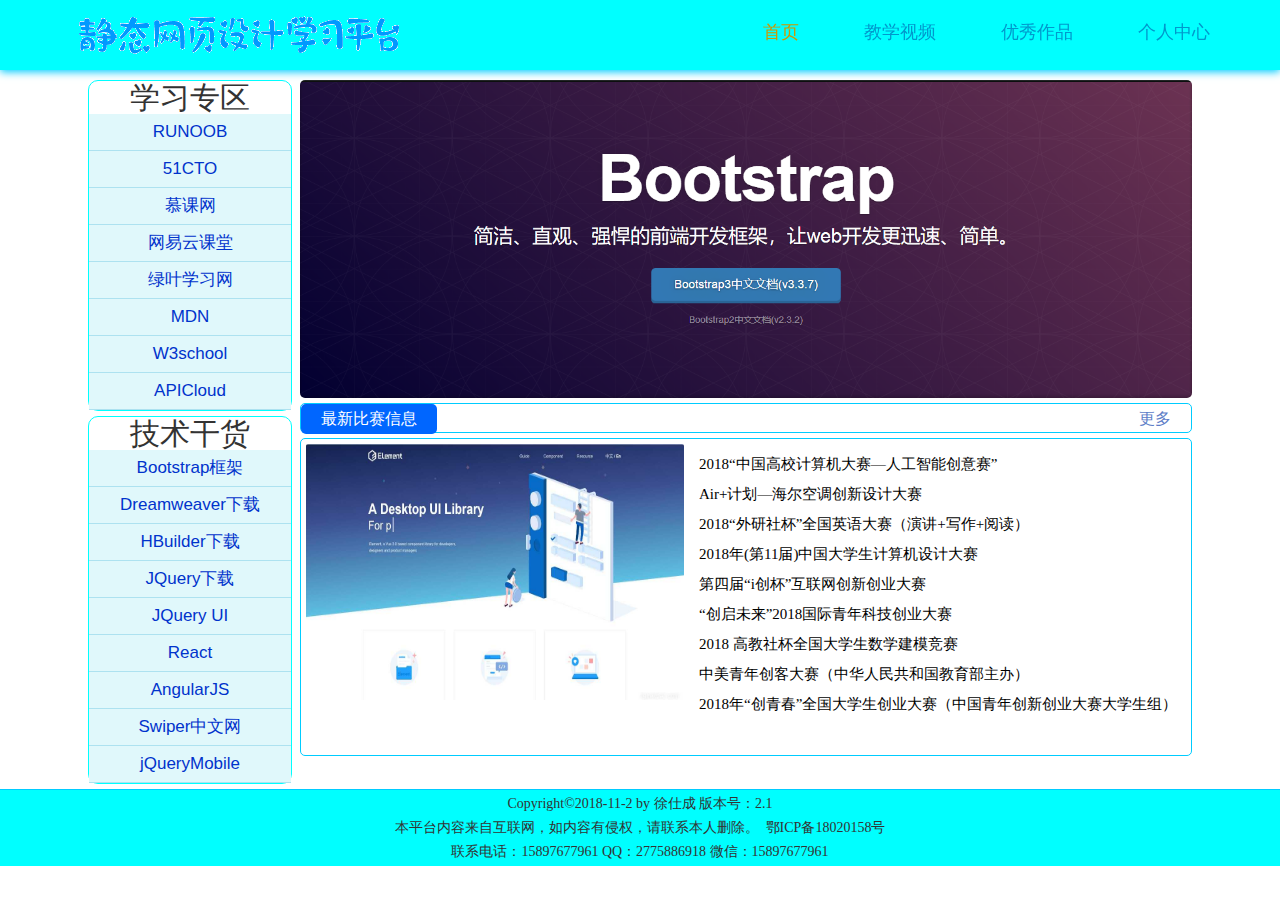
<file: index.html>
<!DOCTYPE html>
<html lang="zh">
<head>
	<meta charset="UTF-8" />
	<meta name="viewport" content="width=device-width, initial-scale=1.0" />
	<meta http-equiv="X-UA-Compatible" content="ie=edge" />
	<link rel="stylesheet" href="css/animate.css" />
	<link rel="stylesheet" href="bootstrap-lib/css/bootstrap.min.css"/>
	<link rel="stylesheet" href="css/index.css"/>
	<link rel="stylesheet" href="css/head_foot.css" />
	<link rel="stylesheet" href="css/leftside.css" />
	<link rel="stylesheet" href="css/reset.css" />
	<script src="js/jquery-3.3.1.min.js" charset="utf-8"></script>
	<script src="bootstrap-lib/js/bootstrap.min.js" charset="utf-8"></script>
	<!--注意！注意！要将jquery-3.3.1.min.js的文件放在bootstrap.min.js文件前面引用！-->
	<script src="js/jquery.singlePageNav.min.js" charset="utf-8"></script>
	<script src="js/wow.min.js" charset="utf-8"></script>
	<script>
	  $(function() {
		//处理小按钮的关闭
		$('.navbar-collapse a').click(function() {
		  $('.navbar-collapse').collapse('hide');
	    });
		new WOW().init();
	  });
	</script>
	<title>静态网页设计学习平台首页</title>
</head>
<body>
  <!--
      作者：徐仕成
      时间：2018-07-24
      描述：start 头部导航栏
      时间：2018-11-2
      描述：更换平台的logo——第46行
  -->
	<nav class="navbar navbar-default navbar-fixed-top " id="header">
	  <div class="container"> 
		<div class="navbar-header">
		  <button type="button" class="navbar-toggle" data-toggle="collapse"
		          data-target="#example-navbar-collapse">
		    <span class="icon-bar"></span>
		    <span class="icon-bar"></span>
		    <span class="icon-bar"></span>
		  </button>
		  <img src="img/logo5t.png" title="静态网页设计学习平台" class="img-responsive"/>
		</div>
		<div class="collapse navbar-collapse" id="example-navbar-collapse">
		  <ul class="nav navbar-nav navbar-right" >
			<li><a href="index.html" target="_parent" class="active" >首页</a></li>
			<li><a href="teach.html" target="_parent">教学视频</a></li>
			<li><a href="works.html" target="_parent">优秀作品</a></li>
			<li><a href="mycenter.html" target="_parent" >个人中心</a></li>
	      </ul>
		</div>
	  </div>
	</nav>
  <!--
       作者：徐仕成
       时间：2018-07-24
       描述：end 头部导航栏
  -->
  
  <!--
       作者：徐仕成
       时间：2018-07-24
       描述：start 主体部分
  -->
  <section id="main">
    <div class="container">
      <div class="row" >
    	<div class="col-md-2">
	    <div class="leftside_top">
				<h2>学习专区</h2>
				<ul>
				  <li><a href="http://www.runoob.com/ " target="_blank" title="RUNOOB">RUNOOB</a></li>
				  <li><a href="http://edu.51cto.com/" target="_blank" title="51CTO">51CTO</a></li>
				  <li><a href="https://www.imooc.com/" target="_blank" title="慕课网">慕课网</a></li>
				  <li><a href="http://study.163.com/" target="_blank" title="网易云课堂">网易云课堂</a></li>
				  <li><a href="http://www.lvyestudy.com/" target="_blank" title="绿叶学习网">绿叶学习网</a></li>
				  <li><a href="https://developer.mozilla.org/zh-CN/" target="_blank" title="MDN">MDN</a></li>
				  <li><a href="http://www.w3school.com.cn/" target="_blank" title="W3school">W3school</a></li>
				  <li><a href="https://www.apicloud.com" target="_blank" title="APICloud">APICloud</a></li>
				</ul>
		  </div>
		  <div class="leftside_bottom">
				<h2>技术干货</h2>
				<ul>
				  <li><a href="http://www.bootcss.com/" target="_blank" title="Bootstrap框架">Bootstrap框架</a></li>
				  <li><a href="http://xiazai.zol.com.cn/detail/43/421114.shtml" target="_blank" title="Dreamweaver下载">Dreamweaver下载</a></li>
				  <li><a href="http://www.dcloud.io/" target="_blank" title="HBuilder下载">HBuilder下载</a></li>
				  <li><a href="https://jquery.com/download/" target="_blank" title="JQuery下载">JQuery下载</a></li>
				  <li><a href="http://jqueryui.com/" target="_blank" title="JQuery UI">JQuery UI</a></li>
				  <li><a href="http://www.css88.com/react/" target="_blank" title="React">React</a></li>
				  <li><a href="https://angularjs.org/" target="_blank" title="AngularJS">AngularJS</a></li>
				  <li><a href="https://www.swiper.com.cn/" target="_blank" title="Swiper中文网">Swiper中文网</a></li>
				  <li><a href="http://jquerymobile.com/" target="_blank" title="jQueryMobile">jQueryMobile</a></li>
			  </ul>
		  </div>
	    </div>
    	<div class="col-md-10">
    	  <!--图片-->
	      <img src="img/index1.png" class="img-responsive image" />
		  <!--最新比赛信息-->
		  <div class="message">
		    <span class="word">最新比赛信息</span>
		    <a href="indexmore.html">更多</a>
		  </div>
		  <!--比赛信息内容-->
		  <div class="content">
			<img src="img/index2.jpg" class="img-responsive content-img" />
		    <div class="content-ul">
		      <ul>
				<li><a href="http://aicontest.baidu.com/" target="_blank" 
					title="2018“中国高校计算机大赛—人工智能创意赛">2018“中国高校计算机大赛—人工智能创意赛”</a>
				</li>
				<li><a href="http://diy.haier.com/raphael/designergame/start/?id=2" target="_blank" 
					title="Air+计划—海尔空调创新设计大赛">Air+计划—海尔空调创新设计大赛</a>
				</li>
				<li><a href="http://uchallenge.unipus.cn/" target="_blank" 
					title="2018“外研社杯”全国英语大赛（演讲+写作+阅读">2018“外研社杯”全国英语大赛（演讲+写作+阅读）</a>
				</li>
				<li><a href="http://jsjds.ruc.edu.cn/" target="_blank" 
					title="2018年(第11届)中国大学生计算机设计大赛">2018年(第11届)中国大学生计算机设计大赛</a>
				</li>
				<li><a href="http://www.iiec.org.cn/" target="_blank" 
					title="第四届“i创杯”互联网创新创业大赛">第四届“i创杯”互联网创新创业大赛</a>
				</li>
				<li><a href="http://innovation.pkusp.com.cn/cyds/" target="_blank" 
					title="“创启未来”2018国际青年科技创业大赛">“创启未来”2018国际青年科技创业大赛 </a>
				</li>
				<li><a href="http://www.mcm.edu.cn/html_cn/block/47e695f17b212998cc59a2c4ff0ce219.html" target="_blank" 
					title="2018 高教社杯全国大学生数学建模竞赛">2018 高教社杯全国大学生数学建模竞赛 </a>
				</li>
				<li><a href="http://www.chinaus-maker.org/" target="_blank" 
					title="中美青年创客大赛（中华人民共和国教育部主办）">中美青年创客大赛（中华人民共和国教育部主办）</a>
				</li>
				<li><a href="http://www.chuangqingchun.net/" target="_blank" 
					title="2018年“创青春”全国大学生创业大赛（中国青年创新创业大赛大学生组） ">2018年“创青春”全国大学生创业大赛（中国青年创新创业大赛大学生组） </a>
				</li>
			  </ul>
			</div>
		  </div>
    	</div>
      </div>
    </div>
  </section>
  <!--
       作者：徐仕成
       时间：2018-07-24
       描述：end 主体部分
  -->
  
  <!--
      作者：徐仕成
      时间：2018-07-28
      描述：start 底部
      时间：2018-11-2
      描述：修改底部时间和版本号——第165行
  -->
  <footer id="endfooter">
	  <div class="container">
		<div class="row">
		  <div class="col-md-12">
			<p>Copyright&copy;2018-11-2 by 徐仕成 版本号：2.1</p>
			<p>本平台内容来自互联网，如内容有侵权，请联系本人删除。&nbsp;&nbsp;鄂ICP备18020158号</p>
			<p>联系电话：15897677961	QQ：2775886918	微信：15897677961</p>
		  </div>
		</div>
	  </div>
  </footer>
  <!--
       作者：徐仕成
       时间：2018-07-28
       描述：end 底部
  -->
</body>
</html>
</file>
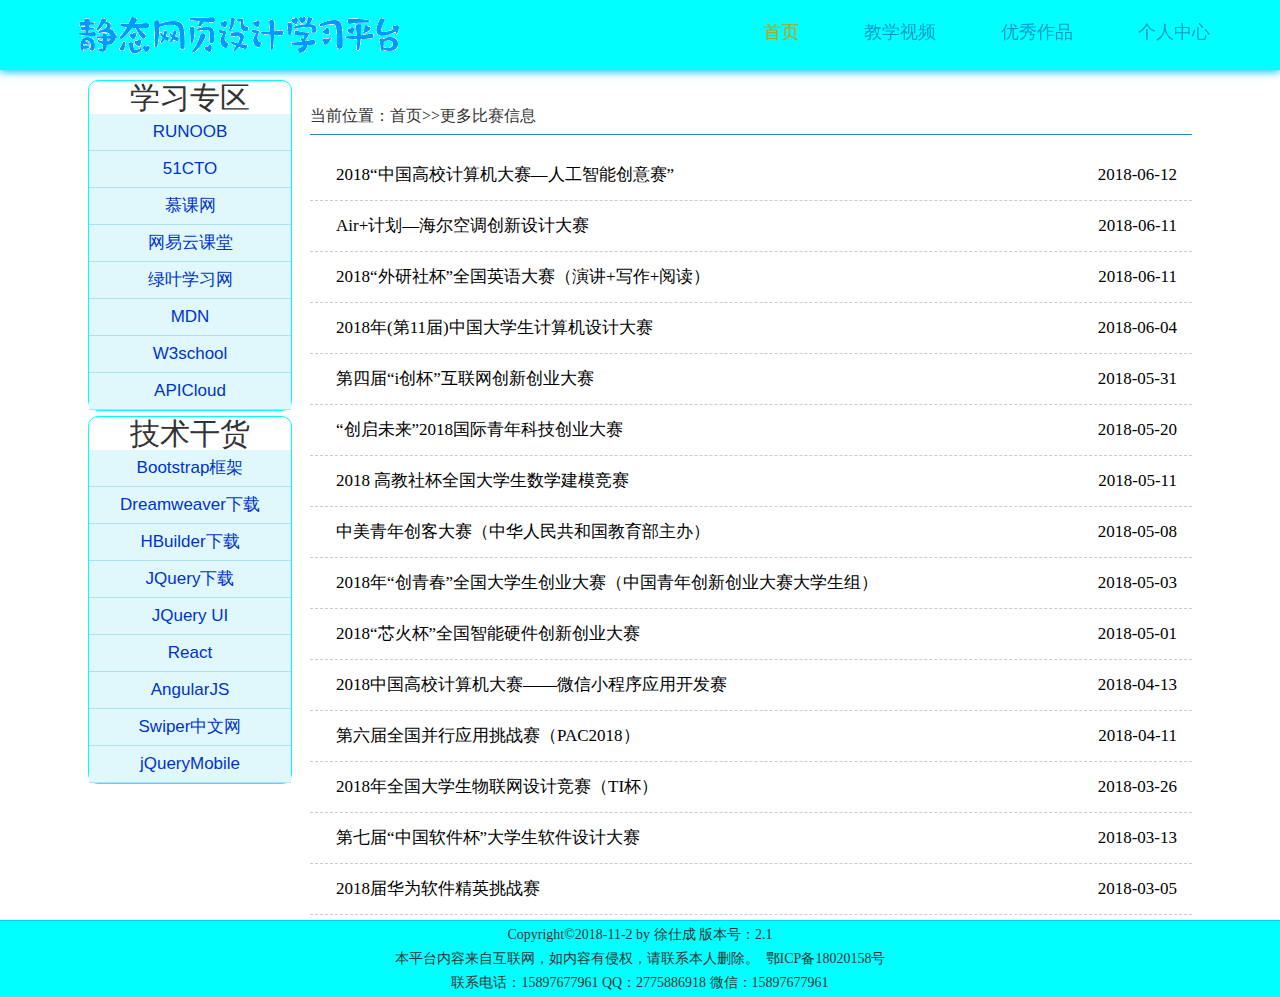
<file: indexmore.html>
<!DOCTYPE html>
<html lang="zh">
<head>
	<meta charset="UTF-8" />
	<meta name="viewport" content="width=device-width, initial-scale=1.0" />
	<meta http-equiv="X-UA-Compatible" content="ie=edge" />
	<link rel="stylesheet" href="bootstrap-lib/css/bootstrap.min.css"/>
	<link rel="stylesheet" href="css/animate.css" />
	<link rel="stylesheet" href="css/indexmore.css"/>
	<link rel="stylesheet" href="css/reset.css" />
	<link rel="stylesheet" href="css/head_foot.css" />
	<link rel="stylesheet" href="css/leftside.css" />
	<script src="js/jquery-3.3.1.min.js" ></script>
	<script src="bootstrap-lib/js/bootstrap.min.js" ></script>
	<!--注意！注意！要将jquery-3.3.1.min.js的文件放在bootstrap.min.js文件前面引用！-->
	<script src="js/jquery.singlePageNav.min.js" ></script>
	<script src="js/wow.min.js" ></script>
	<script>
	  $(function() {
		//处理小按钮的关闭
		$('.navbar-collapse a').click(function() {
		  $('.navbar-collapse').collapse('hide');
	    });
		new WOW().init();
	  });
	</script>
	<title>静态网页设计学习平台首页</title>
</head>
  <!--
       作者：徐仕成
       时间：2018-07-25
       描述：start 头部导航栏
       时间：2018-11-2
      描述：更换平台的logo——第45行
  -->
  <nav class="navbar navbar-default navbar-fixed-top " id="header">
	  <div class="container"> 
			<div class="navbar-header">
			  <button type="button" class="navbar-toggle" data-toggle="collapse"
			          data-target="#example-navbar-collapse">
			    <span class="icon-bar"></span>
			    <span class="icon-bar"></span>
			    <span class="icon-bar"></span>
			  </button>
			  <img src="img/logo5t.png" title="静态网页设计学习平台" />
			</div>
			<div class="collapse navbar-collapse" id="example-navbar-collapse">
			  <ul class="nav navbar-nav navbar-right" >
					<li><a href="index.html" target="_parent" class="active" >首页</a></li>
					<li><a href="teach.html" target="_parent">教学视频</a></li>
					<li><a href="works.html" target="_parent">优秀作品</a></li>
					<li><a href="mycenter.html" target="_parent" >个人中心</a></li>
		    </ul>
			</div>
 	  </div>
  </nav>
  <!--
       作者：徐仕成
       时间：2018-07-25
      描述：end 头部导航栏
  -->
  
  <!--
       作者：徐仕成
       时间：2018-07-25
       描述：start 主体部分
   -->
  <section id="main">
    <div class="container">
      <div class="row" >
        <div class="col-md-2">
	      <div class="leftside_top">
			<h2>学习专区</h2>
			<ul>
			  <li><a href="http://www.runoob.com/ " target="_blank" title="RUNOOB">RUNOOB</a></li>
			  <li><a href="http://edu.51cto.com/" target="_blank" title="51CTO">51CTO</a></li>
			  <li><a href="https://www.imooc.com/" target="_blank" title="慕课网">慕课网</a></li>
			  <li><a href="http://study.163.com/" target="_blank" title="网易云课堂">网易云课堂</a></li>
			  <li><a href="http://www.lvyestudy.com/" target="_blank" title="绿叶学习网">绿叶学习网</a></li>
			  <li><a href="https://developer.mozilla.org/zh-CN/" target="_blank" title="MDN">MDN</a></li>
			  <li><a href="http://www.w3school.com.cn/" target="_blank" title="W3school">W3school</a></li>
			  <li><a href="https://www.apicloud.com" target="_blank" title="APICloud">APICloud</a></li>
			</ul>
		  </div>
		  <div class="leftside_bottom">
			<h2>技术干货</h2>
			<ul>
			  <li><a href="http://www.bootcss.com/" target="_blank" title="Bootstrap框架">Bootstrap框架</a></li>
			  <li><a href="http://xiazai.zol.com.cn/detail/43/421114.shtml" target="_blank" title="Dreamweaver下载">Dreamweaver下载</a></li>
			  <li><a href="http://www.dcloud.io/" target="_blank" title="HBuilder下载">HBuilder下载</a></li>
			  <li><a href="https://jquery.com/download/" target="_blank" title="JQuery下载">JQuery下载</a></li>
			  <li><a href="http://jqueryui.com/" target="_blank" title="JQuery UI">JQuery UI</a></li>
			  <li><a href="http://www.css88.com/react/" target="_blank" title="React">React</a></li>
			  <li><a href="https://angularjs.org/" target="_blank" title="AngularJS">AngularJS</a></li>
			  <li><a href="https://www.swiper.com.cn/" target="_blank" title="Swiper中文网">Swiper中文网</a></li>
			  <li><a href="http://jquerymobile.com/" target="_blank" title="jQueryMobile">jQueryMobile</a></li>
		    </ul>
		  </div>
	    </div>
    	<div class="col-md-10">
    	  <!--右边区域-->
			<p class="message">当前位置：首页&gt;&gt;更多比赛信息</p>
			<div class="content">
			  <div class="content_ul">
				<ul>
				  <li><a href="http://aicontest.baidu.com/" target="_blank" 
				  	title="2018“中国高校计算机大赛—人工智能创意赛">2018“中国高校计算机大赛—人工智能创意赛”</a>
				  	<p>2018-06-12</p>
				  </li>
				  <li><a href="http://diy.haier.com/raphael/designergame/start/?id=2" target="_blank" 
				  	title="Air+计划—海尔空调创新设计大赛">Air+计划—海尔空调创新设计大赛</a>
				  	<p>2018-06-11</p>
				  </li>
				  <li><a href="http://uchallenge.unipus.cn/" target="_blank" 
				  	title="2018“外研社杯”全国英语大赛（演讲+写作+阅读">2018“外研社杯”全国英语大赛（演讲+写作+阅读）</a>
				  	<p>2018-06-11</p>
				  </li>
				  <li><a href="http://jsjds.ruc.edu.cn/" target="_blank" 
				  	title="2018年(第11届)中国大学生计算机设计大赛">2018年(第11届)中国大学生计算机设计大赛</a>
				    <p>2018-06-04</p>
				  </li>
				  <li><a href="http://www.iiec.org.cn/" target="_blank" 
				  	title="第四届“i创杯”互联网创新创业大赛">第四届“i创杯”互联网创新创业大赛</a>
				  	<p>2018-05-31</p>
				  </li>
				  <li><a href="http://innovation.pkusp.com.cn/cyds/" target="_blank" 
				  	title="“创启未来”2018国际青年科技创业大赛">“创启未来”2018国际青年科技创业大赛 </a>
				  	<p>2018-05-20</p>
				  </li>
				  <li><a href="http://www.mcm.edu.cn/html_cn/block/47e695f17b212998cc59a2c4ff0ce219.html" target="_blank" 
				  	title="2018 高教社杯全国大学生数学建模竞赛">2018 高教社杯全国大学生数学建模竞赛 </a>
				  	<p>2018-05-11</p>
				  </li>
				  <li><a href="http://www.chinaus-maker.org/" target="_blank" 
				  	title="中美青年创客大赛（中华人民共和国教育部主办）">中美青年创客大赛（中华人民共和国教育部主办）</a>
				  	<p>2018-05-08</p>
				  </li>
				  <li><a href="http://www.chuangqingchun.net/" target="_blank" 
				  	title="2018年“创青春”全国大学生创业大赛（中国青年创新创业大赛大学生组） ">2018年“创青春”全国大学生创业大赛（中国青年创新创业大赛大学生组） </a>
				  	<p>2018-05-03</p>
				  </li>
				  <li><a href="http://www.zncup.com/?referee=602" target="_blank" 
				  	title="2018“芯火杯”全国智能硬件创新创业大赛">2018“芯火杯”全国智能硬件创新创业大赛 </a><p>2018-05-01</p>
				  </li>
				  <li><a href="https://developers.weixin.qq.com/competition/index" target="_blank" 
				  	title="2018中国高校计算机大赛——微信小程序应用开发赛 ">2018中国高校计算机大赛——微信小程序应用开发赛 </a>
				  	<p>2018-04-13</p>
				  </li>
				  <li><a href="http://www.pac-hpc.com/" target="_blank" 
				  	title="第六届全国并行应用挑战赛（PAC2018）">第六届全国并行应用挑战赛（PAC2018）</a>
				  	<p>2018-04-11</p>
				  </li>
				  <li><a href="http://iot.sjtu.edu.cn/" target="_blank" 
				  	title="2018年全国大学生物联网设计竞赛（TI杯）">2018年全国大学生物联网设计竞赛（TI杯） </a>
				  	<p>2018-03-26</p>
				  </li>
				  <li><a href="http://www.cnsoftbei.com/" target="_blank" 
				  	title="第七届“中国软件杯”大学生软件设计大赛">第七届“中国软件杯”大学生软件设计大赛</a>
				    <p>2018-03-13</p>
				  </li>
				  <li><a href="http://codecraft.huaweicloud.com/" target="_blank" 
				  	title="2018届华为软件精英挑战赛 ">2018届华为软件精英挑战赛 </a>
				  	<p>2018-03-05</p>
				  </li>
				</ul>
			  </div>
			</div>
    	</div>
      </div>
    </div>
  </section>
  <!--
       作者：徐仕成
       时间：2018-07-25
       描述：end 主体部分
   -->
   
  <!--
       作者：徐仕成
       时间：2018-07-25
       描述：start 底部
  -->
 <footer id="endfooter">
	  <div class="container">
		<div class="row">
		  <div class="col-md-12">
			<p>Copyright&copy;2018-11-2 by 徐仕成 版本号：2.1</p>
			<p>本平台内容来自互联网，如内容有侵权，请联系本人删除。&nbsp;&nbsp;鄂ICP备18020158号</p>
			<p>联系电话：15897677961	QQ：2775886918	微信：15897677961</p>
		  </div>
		</div>
	  </div>
  </footer>
  <!--
       作者：徐仕成
       时间：2018-07-25
       描述：end 底部
  -->
</body>
</html>
</file>
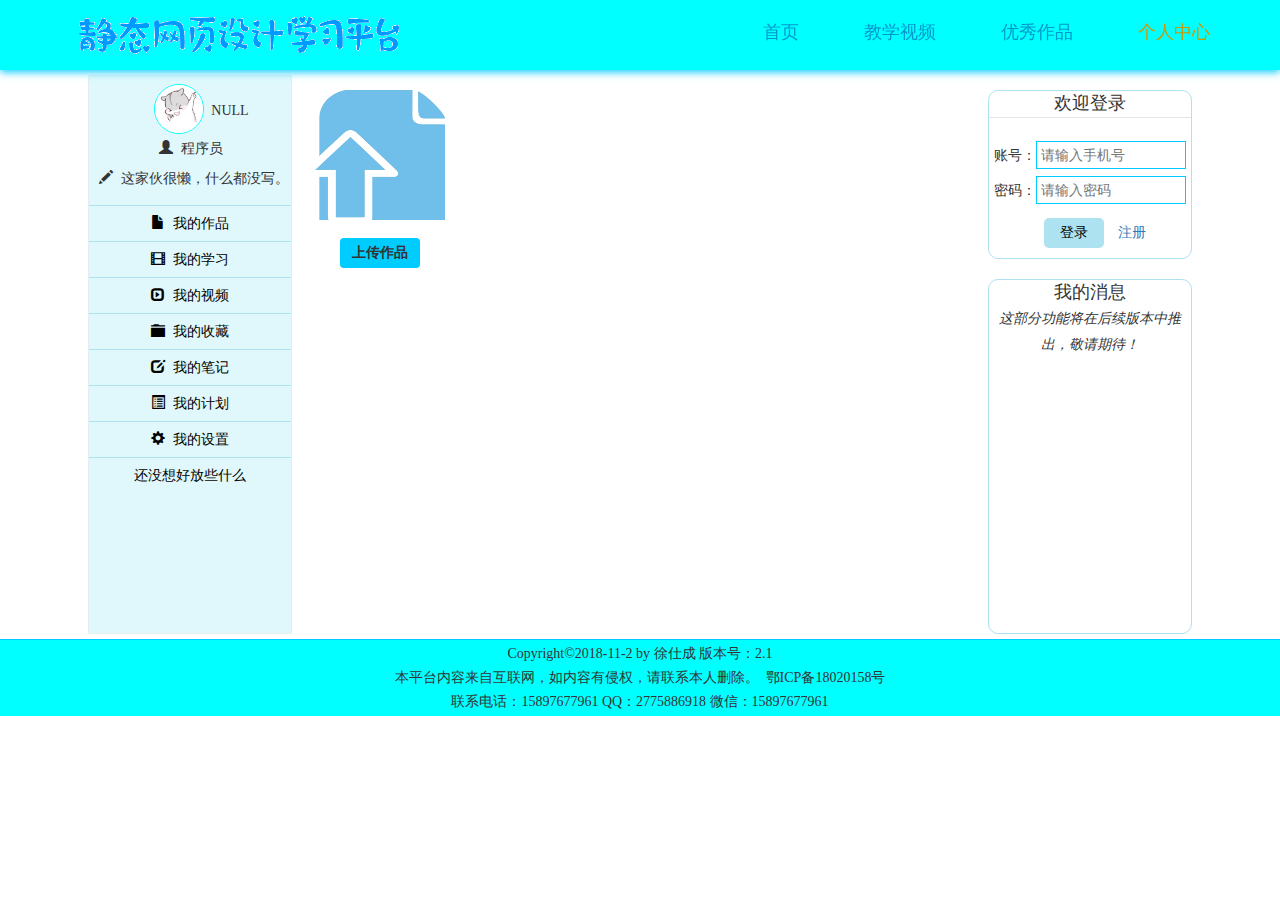
<file: mycenter.html>
<!DOCTYPE html>
<html lang="zh">
<head>
	<meta charset="UTF-8" />
	<meta name="viewport" content="width=device-width, initial-scale=1.0" />
	<meta http-equiv="X-UA-Compatible" content="ie=edge" />
	<link rel="stylesheet" href="css/animate.css" />
	<link rel="stylesheet" href="bootstrap-lib/css/bootstrap.min.css"/>
	<link rel="stylesheet" href="css/mycenter.css"/>
	<link rel="stylesheet" href="css/head_foot.css" />
	<link rel="stylesheet" href="css/reset.css" />
	<script src="js/jquery-3.3.1.min.js" charset="utf-8"></script>
	<script src="bootstrap-lib/js/bootstrap.min.js" charset="utf-8"></script>
	<!--注意！注意！要将jquery-3.3.1.min.js的文件放在bootstrap.min.js文件前面引用！-->
	<script src="js/jquery.singlePageNav.min.js" charset="utf-8"></script>
	<script src="js/wow.min.js" charset="utf-8"></script>
	<script>
	  $(function() {
		//处理小按钮的关闭
		$('.navbar-collapse a').click(function() {
		  $('.navbar-collapse').collapse('hide');
	    });
		new WOW().init();
	  });
	</script>
	<title>静态网页设计学习平台首页</title>
</head>
<body>
  <!--
      作者：徐仕成
      时间：2018-07-24
      描述：start 头部导航栏
     时间：2018-11-2
      描述：更换平台的logo——第45行
  -->
  <nav class="navbar navbar-default navbar-fixed-top " id="header">
	  <div class="container"> 
			<div class="navbar-header">
			  <button type="button" class="navbar-toggle" data-toggle="collapse"
			          data-target="#example-navbar-collapse">
			    <span class="icon-bar"></span>
			    <span class="icon-bar"></span>
			    <span class="icon-bar"></span>
			  </button>
			  <img src="img/logo5t.png" title="静态网页设计学习平台" />
			</div>
			<div class="collapse navbar-collapse" id="example-navbar-collapse">
			  <ul class="nav navbar-nav navbar-right">
				<li><a href="index.html" target="_parent" >首页</a></li>
				<li><a href="teach.html" target="_parent">教学视频</a></li>
				<li><a href="works.html" target="_parent">优秀作品</a></li>
				<li><a href="mycenter.html" target="_parent" class="active" >个人中心</a></li>
		      </ul>
			</div>
 	  </div>
  </nav>
  <!--
     作者：徐仕成
     时间：2018-07-24
     描述：end 头部导航栏
  -->
  
  <!--
     作者：徐仕成
     时间：2018-07-26
    描述：start 主体
  -->
  <section id="main">
    <div class="container">
   	  <div class="row">
   		<!--左边功能栏-->
   		  <div class="col-md-2">
   			<div class="leftside">
			  <div class="leftside-top">
				<img src="img/head_portrait.jpg" />
				<p id="nickname">NULL</p>
				<p id="profession"><span class="glyphicon glyphicon-user"></span>程序员</p>
				<p id="signature"><span class="glyphicon glyphicon-pencil"></span>这家伙很懒，什么都没写。</p>
			  </div>
			  <ul>
				<li><a href="#" title="我的作品"><span class="glyphicon glyphicon-file"></span>我的作品</a></li>
				<li><a href="#" title="我的学习"><span class="glyphicon glyphicon-film"></span>我的学习</a></li>
				<li><a href="#" title="我的视频"><span class="glyphicon glyphicon-expand"></span>我的视频</a></li>
				<li><a href="#" title="我的收藏"><span class="glyphicon glyphicon-folder-close"></span>我的收藏</a></li>
				<li><a href="#" title="我的笔记"><span class="glyphicon glyphicon-edit"></span>我的笔记</a></li>
				<li><a href="#" title="我的计划"><span class="glyphicon glyphicon-list-alt"></span>我的计划</a></li>
				<li><a href="#" title="设置"><span class="glyphicon glyphicon-cog"></span>我的设置</a></li>
				<div><a href="#" >还没想好放些什么</a></div>
			  </ul>
			</div>
   		  </div>
   		<!--中间上传作品区域-->
   		  <div class="col-md-2">
   			<form action="#" method="post">
   			  <label class="img_choose" for="imgchoose"><img src="img/uploading.png" title="上传作品"/></label>
   			  <input type="file" multiple="true" id="imgchoose"/>
   			  <label class="btn_choose" for="btnchoose">上传作品</label>
			  <input type="file" multiple="true" id="btnchoose"/>
   			</form>
   		  </div>
   		  <div class="col-md-6"></div>
   		  <!--右边登录和我的消息区域-->
   		  <div class="col-md-2">
   			<div class="login">
   			  <fieldset >
				<legend>欢迎登录</legend>
				 <p>账号：<input name="userName"  type="text"  placeholder="请输入手机号" maxlength="11px"  required /></p>
				 <p>密码：<input name="password"  type="password"  placeholder="请输入密码" required /></p>
				 <a href="#"><button>登录</button></a>
				 <a href="mycenter_register.html">注册</a>
			  </fieldset>
   			</div>
   			<div class="comment">
   			  <p>我的消息</p>
   			  <em>这部分功能将在后续版本中推出，敬请期待！</em>
   			</div>
   		  </div>
   	  </div>
   	</div>
  </section>
  <!--
     作者：徐仕成
     时间：2018-07-26
     描述：end 主体
  -->
  
  <!--
      作者：徐仕成
      时间：2018-07-28
      描述：start 底部
  -->
  <footer id="endfooter">
	  <div class="container">
		<div class="row">
		  <div class="col-md-12">
			<p>Copyright&copy;2018-11-2 by 徐仕成 版本号：2.1</p>
			<p>本平台内容来自互联网，如内容有侵权，请联系本人删除。&nbsp;&nbsp;鄂ICP备18020158号</p>
			<p>联系电话：15897677961	QQ：2775886918	微信：15897677961</p>
		  </div>
		</div>
	  </div>
  </footer>
  <!--
       作者：徐仕成
       时间：2018-07-28
       描述：end 底部
  -->
</body>
</html>
</file>
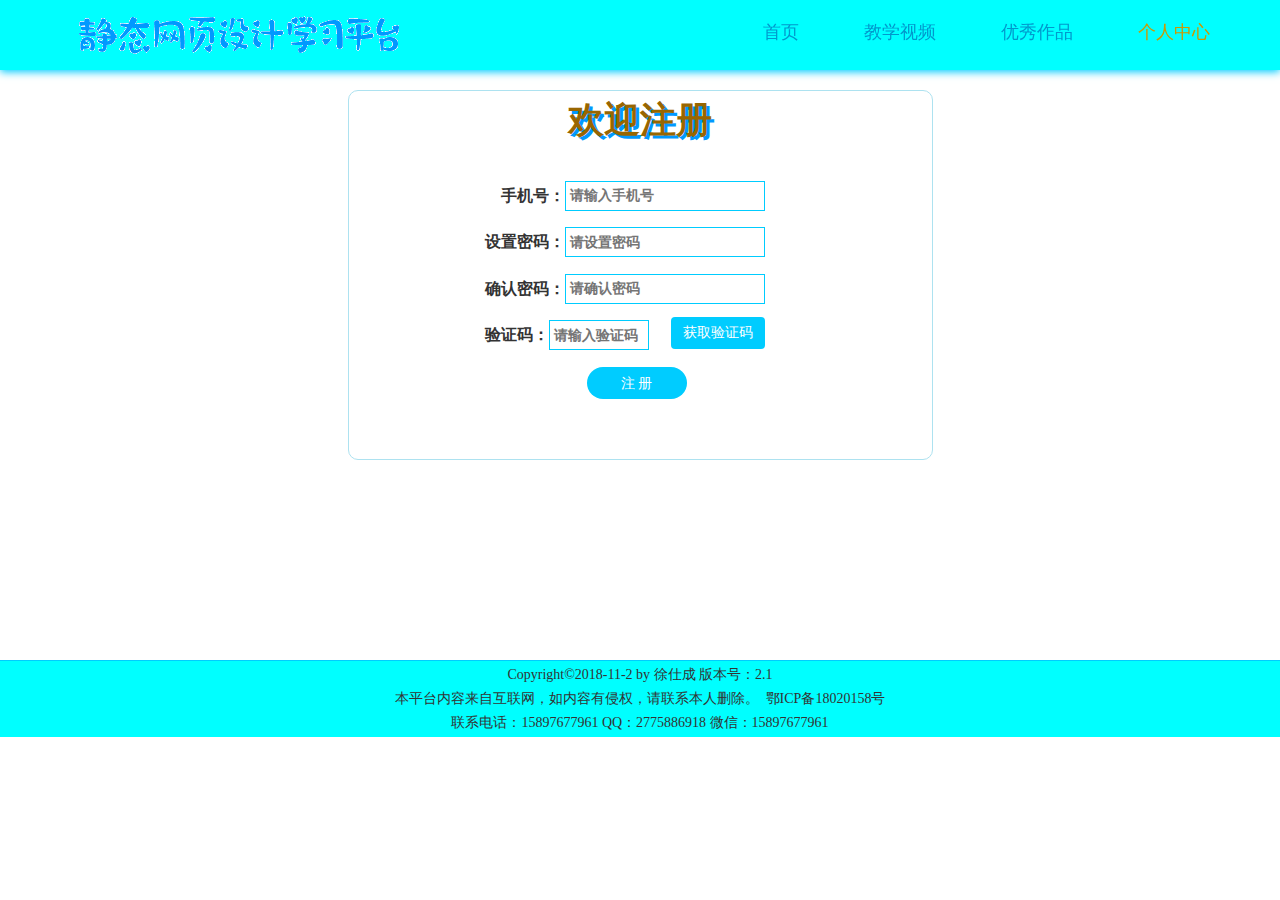
<file: mycenter_register.html>
<!DOCTYPE html>
<html lang="zh">
<head>
	<meta charset="UTF-8" />
	<meta name="viewport" content="width=device-width, initial-scale=1.0" />
	<meta http-equiv="X-UA-Compatible" content="ie=edge" />
	<link rel="stylesheet"  href="css/animate.css" />
	<link rel="stylesheet"  href="bootstrap-lib/css/bootstrap.min.css"/>
	<link rel="stylesheet"  href="css/mycenter_register.css"/>
	<link rel="stylesheet" href="css/head_foot.css" />
	<link rel="stylesheet"  href="css/reset.css" />
	<script  src="js/jquery-3.3.1.min.js" charset="utf-8"></script>
	<script  src="bootstrap-lib/js/bootstrap.min.js" charset="utf-8"></script>
	<!--注意！注意！要将jquery-3.3.1.min.js的文件放在bootstrap.min.js文件前面引用！-->
	<script  src="js/jquery.singlePageNav.min.js" charset="utf-8"></script>
	<script  src="js/wow.min.js" charset="utf-8"></script>
	<script>
	  $(function() {
		//处理小按钮的关闭
		$('.navbar-collapse a').click(function() {
		  $('.navbar-collapse').collapse('hide');
	    });
		new WOW().init();
	  });
	</script>
	<title>静态网页设计学习平台首页</title>
</head>
<body>
  <!--
      作者：徐仕成
      时间：2018-07-24
      描述：start 头部导航栏
      时间：2018-11-2
      描述：更换平台的logo——第45行
  -->
  <nav class="navbar navbar-default navbar-fixed-top " id="header">
	  <div class="container"> 
			<div class="navbar-header">
			  <button type="button" class="navbar-toggle" data-toggle="collapse"
			          data-target="#example-navbar-collapse">
			    <span class="icon-bar"></span>
			    <span class="icon-bar"></span>
			    <span class="icon-bar"></span>
			  </button>
			  <img src="img/logo5t.png" title="静态网页设计学习平台" />
			</div>
			<div class="collapse navbar-collapse" id="example-navbar-collapse">
			  <ul class="nav navbar-nav navbar-right" >
				<li><a href="index.html" target="_parent" >首页</a></li>
				<li><a href="teach.html" target="_parent">教学视频</a></li>
				<li><a href="works.html" target="_parent">优秀作品</a></li>
				<li><a href="mycenter.html" target="_parent" class="active" >个人中心</a></li>
		      </ul>
			</div>
 	  </div>
  </nav>
  <!--
       作者：徐仕成
       时间：2018-07-24
      描述：end 头部导航栏
  -->
  
  <!--
     作者：徐仕成
     时间：2018-07-28
     描述：start 注册框
  -->
  <section id="main">
   	<div class="container">
   	  <div class="row">
   	    <div class="col-md-3"></div>
   		<div class="col-md-6">
   		  <h1>欢迎注册</h1>
   		  <div class="register">
		    <form action="#" method="post" >
			  <label for="tel-number">手机号：<input type="text" id="tel-number" size="20px" maxlength="11px" placeholder="请输入手机号" required  /></label>
			  <label for="pwd" >设置密码：<input type="password" id="pwd" size="20px" placeholder="请设置密码" required /></label>
			  <label for="confirm-pwd">确认密码：<input type="password" id="confirm-pwd" size="20px" placeholder="请确认密码" required/></label>
			  <label for="verification-code">验证码：<input type="text" id="verification-code" size="20px" maxlength="6px" placeholder="请输入验证码"  required/><input type="button" class="btn btn-primary" value="获取验证码" required /></label>
			  <input type="button" id="register-btn" class="btn btn-primary" value="注 册" required />
			</form>	
		  </div>
   		</div>
   		<div class="col-md-3"></div>
   	  </div>
   	</div>
  </section>
  <!--
     作者：徐仕成
     时间：2018-07-28
     描述：end 注册框
  -->
  
  <!--
       作者：徐仕成
       时间：2018-07-28
      描述：start 底部
  -->
  <footer id="endfooter">
	  <div class="container">
		<div class="row">
		  <div class="col-md-12">
			<p>Copyright&copy;2018-11-2 by 徐仕成 版本号：2.1</p>
			<p>本平台内容来自互联网，如内容有侵权，请联系本人删除。&nbsp;&nbsp;鄂ICP备18020158号</p>
			<p>联系电话：15897677961	QQ：2775886918	微信：15897677961</p>
		  </div>
		</div>
	  </div>
  </footer>
  <!--
      作者：徐仕成
      时间：2018-07-28
     描述：end 底部
  -->
</body>
</html>
</file>
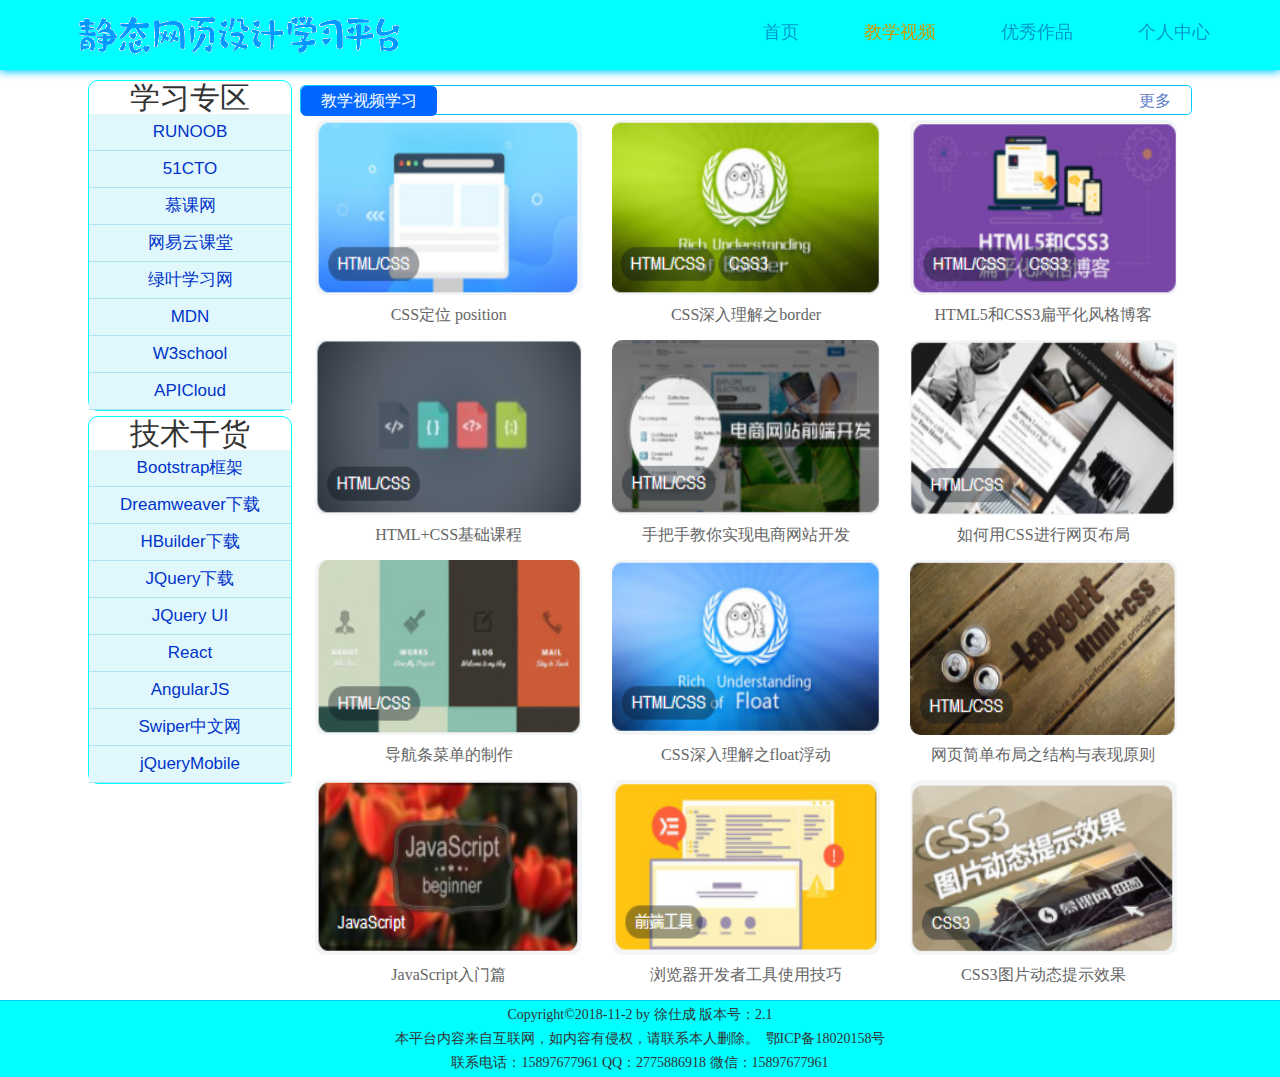
<file: teach.html>
<!DOCTYPE html>
<html lang="zh">
<head>
	<meta charset="UTF-8" />
	<meta name="viewport" content="width=device-width, initial-scale=1.0" />
	<meta http-equiv="X-UA-Compatible" content="ie=edge" />
	<link rel="stylesheet" href="css/animate.css" />
	<link rel="stylesheet" href="bootstrap-lib/css/bootstrap.min.css"/>
	<link rel="stylesheet" href="css/teach.css"/>
	<link rel="stylesheet" href="css/head_foot.css" />
	<link rel="stylesheet" href="css/leftside.css" />
	<link rel="stylesheet" href="css/reset.css" />
	<script src="js/jquery-3.3.1.min.js" charset="utf-8"></script>
	<script src="bootstrap-lib/js/bootstrap.min.js" charset="utf-8"></script>
	<!--注意！注意！要将jquery-3.3.1.min.js的文件放在bootstrap.min.js文件前面引用！-->
	<script src="js/jquery.singlePageNav.min.js" charset="utf-8"></script>
	<script src="js/wow.min.js" charset="utf-8"></script>
	<script>
	  $(function() {
		//处理小按钮的关闭
		$('.navbar-collapse a').click(function() {
		  $('.navbar-collapse').collapse('hide');
	    });
		new WOW().init();
	  });
	</script>
	<title>静态网页设计学习平台首页</title>
</head>
<body>
  <!--
      作者：徐仕成
      时间：2018-07-24
      描述：start 头部导航栏
      时间：2018-11-2
      描述：更换平台的logo——第46行
  -->
  <nav class="navbar navbar-default navbar-fixed-top " id="header">
	  <div class="container"> 
			<div class="navbar-header">
			  <button type="button" class="navbar-toggle" data-toggle="collapse"
			          data-target="#example-navbar-collapse">
			    <span class="icon-bar"></span>
			    <span class="icon-bar"></span>
			    <span class="icon-bar"></span>
			  </button>
			  <img src="img/logo5t.png" title="静态网页设计学习平台" />
			</div>
			<div class="collapse navbar-collapse" id="example-navbar-collapse">
			  <ul class="nav navbar-nav navbar-right" >
				<li><a href="index.html" target="_parent" >首页</a></li>
				<li><a href="teach.html" target="_parent" class="active" >教学视频</a></li>
				<li><a href="works.html" target="_parent">优秀作品</a></li>
				<li><a href="mycenter.html" target="_parent" >个人中心</a></li>
		      </ul>
			</div>
 	  </div>
  </nav>
  <!--
     作者：徐仕成
     时间：2018-07-24
     描述：end 头部导航栏
  -->
  
  <!--
      作者：徐仕成
      时间：2018-07-24
      描述：start 主体部分
  -->
  <section id="main">
    <div class="container">
      <div class="row" >
        <div class="col-md-2">
	      <div class="leftside_top">
			<h2>学习专区</h2>
			<ul>
			  <li><a href="http://www.runoob.com/ " target="_blank" title="RUNOOB">RUNOOB</a></li>
			  <li><a href="http://edu.51cto.com/" target="_blank" title="51CTO">51CTO</a></li>
			  <li><a href="https://www.imooc.com/" target="_blank" title="慕课网">慕课网</a></li>
			  <li><a href="http://study.163.com/" target="_blank" title="网易云课堂">网易云课堂</a></li>
			  <li><a href="http://www.lvyestudy.com/" target="_blank" title="绿叶学习网">绿叶学习网</a></li>
			  <li><a href="https://developer.mozilla.org/zh-CN/" target="_blank" title="MDN">MDN</a></li>
			  <li><a href="http://www.w3school.com.cn/" target="_blank" title="W3school">W3school</a></li>
			  <li><a href="https://www.apicloud.com" target="_blank" title="APICloud">APICloud</a></li>
			</ul>
		  </div>
		  <div class="leftside_bottom">
			<h2>技术干货</h2>
			<ul>
			  <li><a href="http://www.bootcss.com/" target="_blank" title="Bootstrap框架">Bootstrap框架</a></li>
			  <li><a href="http://xiazai.zol.com.cn/detail/43/421114.shtml" target="_blank" title="Dreamweaver下载">Dreamweaver下载</a></li>
			  <li><a href="http://www.dcloud.io/" target="_blank" title="HBuilder下载">HBuilder下载</a></li>
			  <li><a href="https://jquery.com/download/" target="_blank" title="JQuery下载">JQuery下载</a></li>
			  <li><a href="http://jqueryui.com/" target="_blank" title="JQuery UI">JQuery UI</a></li>
			  <li><a href="http://www.css88.com/react/" target="_blank" title="React">React</a></li>
			  <li><a href="https://angularjs.org/" target="_blank" title="AngularJS">AngularJS</a></li>
			  <li><a href="https://www.swiper.com.cn/" target="_blank" title="Swiper中文网">Swiper中文网</a></li>
			  <li><a href="http://jquerymobile.com/" target="_blank" title="jQueryMobile">jQueryMobile</a></li>
		    </ul>
		  </div>
    	</div>
    	<div class="col-md-10">
		   <div class="message">
			    <span class="word">教学视频学习</span>
				<a href="teachmore.html">更多</a>
			</div>
		  <div class="content">
			<div class="col-md-4">
			  <a href="https://www.imooc.com/learn/931" alt="未找到图片信息" target="_blank"  title="css定位 position">
			  <img src="img/teach1.PNG" class="img-responsive"/></a>
			  <a href="https://www.imooc.com/learn/931" target="_blank" title="css定位 position">
			  <p>CSS定位 position</p></a>
			</div>
			<div class="col-md-4">
			  <a href="https://www.imooc.com/learn/755" alt="未找到图片信息" target="_blank"  title="CSS深入理解之border">
			  <img src="img/teach2.PNG" class="img-responsive"/></a>
			  <a href="https://www.imooc.com/learn/755"  target="_blank" title="CSS深入理解之border" >
			  <p>CSS深入理解之border</p></a>
			</div>
			<div class="col-md-4">
			  <a href="https://www.imooc.com/learn/445" alt="未找到图片信息" target="_blank"  title="HTML5和CSS3扁平化风格博客">
			  <img src="img/teach3.PNG" class="img-responsive"/></a>
			  <a href="https://www.imooc.com/learn/445" target="_blank" title="HTML5和CSS3扁平化风格博客">
			  <p>HTML5和CSS3扁平化风格博客</p></a>
			</div>
			<div class="col-md-4">
			  <a href="https://www.imooc.com/learn/9" alt="未找到图片信息" target="_blank"  title="HTML+CSS基础课程">
			  <img src="img/teach4.PNG" class="img-responsive"/></a>
			  <a href="https://www.imooc.com/learn/9" target="_blank" title="HTML+CSS基础课程" >
			  <p>HTML+CSS基础课程</p></a>
		    </div>
			<div class="col-md-4">
			  <a href="https://www.imooc.com/learn/100" alt="未找到图片信息" target="_blank" title="手把手教你实现电商网站开发">
			  <img src="img/teach5.PNG" class="img-responsive"/></a>
			  <a href="https://www.imooc.com/learn/100" target="_blank" title="手把手教你实现电商网站开发">
			  <p>手把手教你实现电商网站开发</p></a>
			</div>
			<div class="col-md-4">
			  <a href="https://www.imooc.com/learn/57" alt="未找到图片信息" target="_blank"  title="如何用CSS进行网页布局">
			  <img src="img/teach6.PNG" class="img-responsive"/></a>
			  <a href="https://www.imooc.com/learn/57" target="_blank" title="如何用CSS进行网页布局" >
			  <p>如何用CSS进行网页布局</p></a>
			</div>
			<div class="col-md-4">
			  <a href="https://www.imooc.com/learn/6" alt="未找到图片信息" target="_blank"  title="导航条菜单的制作">
			  <img src="img/teach7.PNG" class="img-responsive"/></a>
			  <a href="https://www.imooc.com/learn/6" target="_blank" title="导航条菜单的制作">
			  <p>导航条菜单的制作</p></a>
			</div>
			<div class="col-md-4">
			  <a href="https://www.imooc.com/learn/121" alt="未找到图片信息" target="_blank"  title="CSS深入理解之float浮动">
			  <img src="img/teach8.PNG" class="img-responsive"/></a>
			  <a href="https://www.imooc.com/learn/121" target="_blank" title="CSS深入理解之float浮动">
			  <p>CSS深入理解之float浮动</p></a>
			</div>
			<div class="col-md-4">
			  <a href="https://www.imooc.com/learn/20" alt="未找到图片信息" target="_blank"title="网页简单布局之结构与表现原则">
			  <img src="img/teach9.PNG" class="img-responsive"/></a>
			  <a href="https://www.imooc.com/learn/20" class="content_word" target="_blank"title="网页简单布局之结构与表现原则">
			  <p>网页简单布局之结构与表现原则</p></a>
		    </div>
			<div class="col-md-4">
			  <a href="https://www.imooc.com/learn/36" alt="未找到图片信息" target="_blank"  title="JavaScript入门篇">
			  <img src="img/teach10.PNG" class="img-responsive"/></a>
			  <a href="https://www.imooc.com/learn/36"target="_blank" title="JavaScript入门篇">
			  <p>JavaScript入门篇</p></a>
			</div>
			<div class="col-md-4">
			  <a href="https://www.imooc.com/learn/759" alt="未找到图片信息" target="_blank"  title="浏览器开发者工具使用技巧">
			  <img src="img/teach11.PNG" class="img-responsive"/></a>
			  <a href="https://www.imooc.com/learn/759" class="content_word" target="_blank" title="浏览器开发者工具使用技巧">
			  <p>浏览器开发者工具使用技巧</p></a>
			</div>
			<div class="col-md-4">
		      <a href="https://www.imooc.com/learn/473" alt="未找到图片信息" target="_blank" title="CSS3图片动态提示效果">
			  <img src="img/teach12.PNG" class="img-responsive"/></a>
			  <a href="https://www.imooc.com/learn/473" target="_blank" title="CSS3图片动态提示效果">
			  <p>CSS3图片动态提示效果</p></a>
			</div>
		  </div>
        </div>
      </div>
    </div>
  </section>
  <!--
       作者：徐仕成
       时间：2018-07-24
       描述：end 主体部分
  -->
  
  <!--
      作者：徐仕成
      时间：2018-07-28
      描述：start 底部
  -->
  <footer id="endfooter">
	  <div class="container">
		<div class="row">
		  <div class="col-md-12">
			<p>Copyright&copy;2018-11-2 by 徐仕成 版本号：2.1</p>
			<p>本平台内容来自互联网，如内容有侵权，请联系本人删除。&nbsp;&nbsp;鄂ICP备18020158号</p>
			<p>联系电话：15897677961	QQ：2775886918	微信：15897677961</p>
		  </div>
		</div>
	  </div>
  </footer>
  <!--
       作者：徐仕成
       时间：2018-07-28
       描述：end 底部
  -->
</body>
</html>
</file>
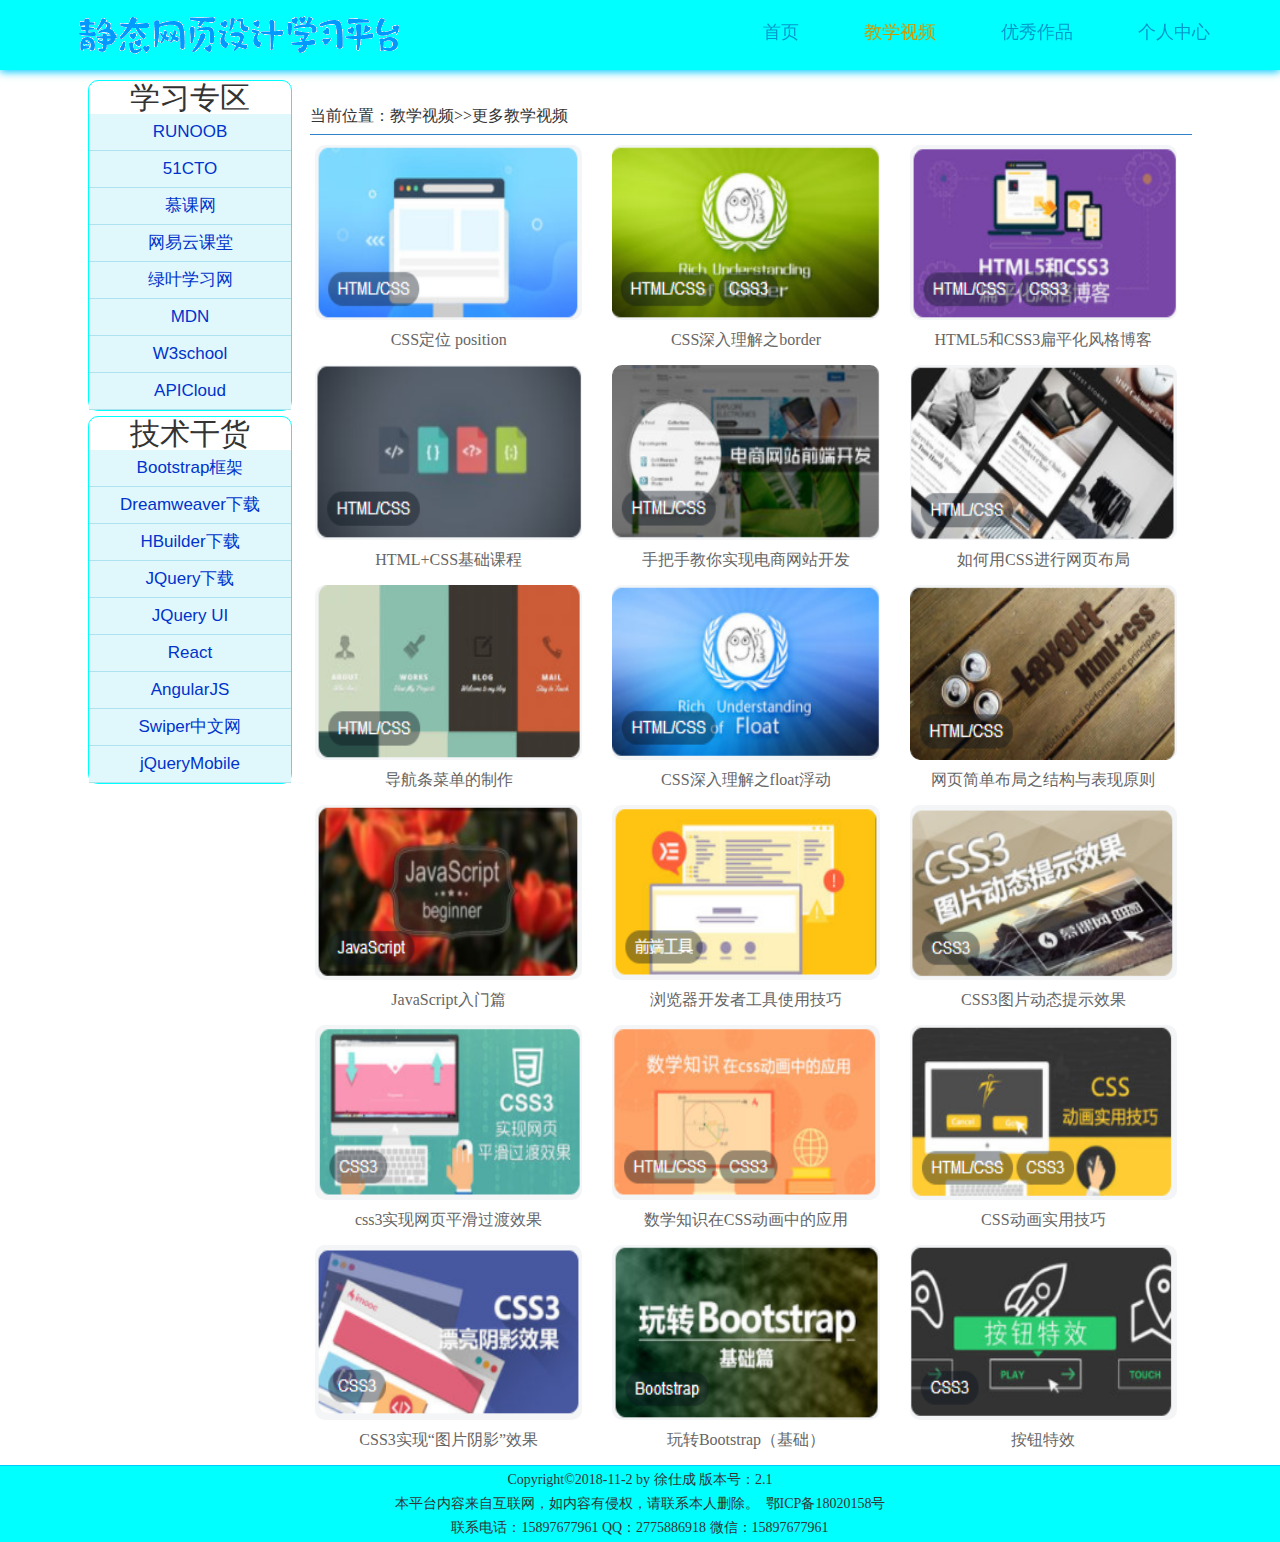
<file: teachmore.html>
<!DOCTYPE html>
<html lang="zh">
<head>
	<meta charset="UTF-8" />
	<meta name="viewport" content="width=device-width, initial-scale=1.0" />
	<meta http-equiv="X-UA-Compatible" content="ie=edge" />
	<link rel="stylesheet" href="css/animate.css" />
	<link rel="stylesheet" href="bootstrap-lib/css/bootstrap.min.css"/>
	<link rel="stylesheet" href="css/teachmore.css"/>
	<link rel="stylesheet" href="css/head_foot.css" />
	<link rel="stylesheet" href="css/leftside.css" />
	<link rel="stylesheet" href="css/reset.css" />
	<script src="js/jquery-3.3.1.min.js" charset="utf-8"></script>
	<script src="bootstrap-lib/js/bootstrap.min.js" charset="utf-8"></script>
	<!--注意！注意！要将jquery-3.3.1.min.js的文件放在bootstrap.min.js文件前面引用！-->
	<script src="js/jquery.singlePageNav.min.js" charset="utf-8"></script>
	<script src="js/wow.min.js" charset="utf-8"></script>
	<script>
	  $(function() {
		//处理小按钮的关闭
		$('.navbar-collapse a').click(function() {
		  $('.navbar-collapse').collapse('hide');
	    });
		new WOW().init();
	  });
	</script>
	<title>静态网页设计学习平台首页</title>
</head>
<body>
  <!--
       作者：徐仕成
       时间：2018-07-24
       描述：start 头部导航栏
      时间：2018-11-2
      描述：更换平台的logo——第46行
  -->
  <nav class="navbar navbar-default navbar-fixed-top " id="header">
	  <div class="container"> 
			<div class="navbar-header">
			  <button type="button" class="navbar-toggle" data-toggle="collapse"
			          data-target="#example-navbar-collapse">
			    <span class="icon-bar"></span>
			    <span class="icon-bar"></span>
			    <span class="icon-bar"></span>
			  </button>
			  <img src="img/logo5t.png" title="静态网页设计学习平台" />
			</div>
			<div class="collapse navbar-collapse" id="example-navbar-collapse">
			  <ul class="nav navbar-nav navbar-right" >
					<li><a href="index.html" target="_parent" >首页</a></li>
					<li><a href="teach.html" target="_parent" class="active" >教学视频</a></li>
					<li><a href="works.html" target="_parent">优秀作品</a></li>
					<li><a href="mycenter.html" target="_parent" >个人中心</a></li>
		    </ul>
			</div>
 	  </div>
  </nav>
  <!--
     作者：徐仕成
     时间：2018-07-24
     描述：end 头部导航栏
  -->
  
  <!--
      作者：徐仕成
      时间：2018-07-24
      描述：start 主体部分
  -->
  <section id="main">
    <div class="container">
      <div class="row" >
    	<div class="col-md-2">
	      <div class="leftside_top">
			<h2>学习专区</h2>
			<ul>
			  <li><a href="http://www.runoob.com/ " target="_blank" title="RUNOOB">RUNOOB</a></li>
			  <li><a href="http://edu.51cto.com/" target="_blank" title="51CTO">51CTO</a></li>
			  <li><a href="https://www.imooc.com/" target="_blank" title="慕课网">慕课网</a></li>
			  <li><a href="http://study.163.com/" target="_blank" title="网易云课堂">网易云课堂</a></li>
			  <li><a href="http://www.lvyestudy.com/" target="_blank" title="绿叶学习网">绿叶学习网</a></li>
			  <li><a href="https://developer.mozilla.org/zh-CN/" target="_blank" title="MDN">MDN</a></li>
			  <li><a href="http://www.w3school.com.cn/" target="_blank" title="W3school">W3school</a></li>
			  <li><a href="https://www.apicloud.com" target="_blank" title="APICloud">APICloud</a></li>
			</ul>
		  </div>
		  <div class="leftside_bottom">
			<h2>技术干货</h2>
			<ul>
			  <li><a href="http://www.bootcss.com/" target="_blank" title="Bootstrap框架">Bootstrap框架</a></li>
			  <li><a href="http://xiazai.zol.com.cn/detail/43/421114.shtml" target="_blank" title="Dreamweaver下载">Dreamweaver下载</a></li>
			  <li><a href="http://www.dcloud.io/" target="_blank" title="HBuilder下载">HBuilder下载</a></li>
			  <li><a href="https://jquery.com/download/" target="_blank" title="JQuery下载">JQuery下载</a></li>
			  <li><a href="http://jqueryui.com/" target="_blank" title="JQuery UI">JQuery UI</a></li>
			  <li><a href="http://www.css88.com/react/" target="_blank" title="React">React</a></li>
			  <li><a href="https://angularjs.org/" target="_blank" title="AngularJS">AngularJS</a></li>
			  <li><a href="https://www.swiper.com.cn/" target="_blank" title="Swiper中文网">Swiper中文网</a></li>
			  <li><a href="http://jquerymobile.com/" target="_blank" title="jQueryMobile">jQueryMobile</a></li>
		    </ul>
		  </div>
	    </div>
    	<div class="col-md-10">
		  <!--右边区域-->
		  <p class="message">当前位置：教学视频&gt;&gt;更多教学视频</p>
		  <div class="content">
			<div class="col-md-4">
			  <a href="https://www.imooc.com/learn/931" alt="未找到图片信息" target="_blank"  title="css定位 position">
			  <img src="img/teach1.PNG" class="img-responsive"/></a>
			  <a href="https://www.imooc.com/learn/931" target="_blank" title="css定位 position">
		      <p>CSS定位 position</p></a>
			</div>
			<div class="col-md-4">
			  <a href="https://www.imooc.com/learn/755" alt="未找到图片信息" target="_blank"  title="CSS深入理解之border">
			  <img src="img/teach2.PNG" class="img-responsive"/></a>
			  <a href="https://www.imooc.com/learn/755"  target="_blank" title="CSS深入理解之border" >
			   <p>CSS深入理解之border</p></a>
		    </div>
			<div class="col-md-4">
			  <a href="https://www.imooc.com/learn/445" alt="未找到图片信息" target="_blank"  title="HTML5和CSS3扁平化风格博客">
			  <img src="img/teach3.PNG" class="img-responsive"/></a>
			  <a href="https://www.imooc.com/learn/445" target="_blank" title="HTML5和CSS3扁平化风格博客">
			  <p>HTML5和CSS3扁平化风格博客</p></a>
		    </div>
			<div class="col-md-4">
			  <a href="https://www.imooc.com/learn/9" alt="未找到图片信息" target="_blank"  title="HTML+CSS基础课程">
			  <img src="img/teach4.PNG" class="img-responsive"/></a>
			  <a href="https://www.imooc.com/learn/9" target="_blank" title="HTML+CSS基础课程" >
			  <p>HTML+CSS基础课程</p></a>
		    </div>
			<div class="col-md-4">
			  <a href="https://www.imooc.com/learn/100" alt="未找到图片信息" target="_blank" title="手把手教你实现电商网站开发">
			  <img src="img/teach5.PNG" class="img-responsive"/></a>
			  <a href="https://www.imooc.com/learn/100" target="_blank" title="手把手教你实现电商网站开发">
			  <p>手把手教你实现电商网站开发</p></a>
		    </div>
			<div class="col-md-4">
			  <a href="https://www.imooc.com/learn/57" alt="未找到图片信息" target="_blank"  title="如何用CSS进行网页布局">
			  <img src="img/teach6.PNG" class="img-responsive"/></a>
			  <a href="https://www.imooc.com/learn/57" target="_blank" title="如何用CSS进行网页布局" >
			  <p>如何用CSS进行网页布局</p></a>
			</div>
			<div class="col-md-4">
			  <a href="https://www.imooc.com/learn/6" alt="未找到图片信息" target="_blank"  title="导航条菜单的制作">
			  <img src="img/teach7.PNG" class="img-responsive"/></a>
			  <a href="https://www.imooc.com/learn/6" target="_blank" title="导航条菜单的制作">
			  <p>导航条菜单的制作</p></a>
		    </div>
			<div class="col-md-4">
			  <a href="https://www.imooc.com/learn/121" alt="未找到图片信息" target="_blank"  title="CSS深入理解之float浮动">
			  <img src="img/teach8.PNG" class="img-responsive"/></a>
			  <a href="https://www.imooc.com/learn/121" target="_blank" title="CSS深入理解之float浮动">
			  <p>CSS深入理解之float浮动</p></a>
			</div>
			<div class="col-md-4">
			  <a href="https://www.imooc.com/learn/20" alt="未找到图片信息" target="_blank"title="网页简单布局之结构与表现原则">
			  <img src="img/teach9.PNG" class="img-responsive"/></a>
		      <a href="https://www.imooc.com/learn/20" class="content_word" target="_blank"title="网页简单布局之结构与表现原则">
			  <p>网页简单布局之结构与表现原则</p></a>
			</div>
			<div class="col-md-4">
			  <a href="https://www.imooc.com/learn/36" alt="未找到图片信息" target="_blank"  title="JavaScript入门篇">
			  <img src="img/teach10.PNG" class="img-responsive"/></a>
			  <a href="https://www.imooc.com/learn/36"target="_blank" title="JavaScript入门篇">
			  <p>JavaScript入门篇</p></a>
			</div>
			<div class="col-md-4">
			  <a href="https://www.imooc.com/learn/759" alt="未找到图片信息" target="_blank"  title="浏览器开发者工具使用技巧">
			  <img src="img/teach11.PNG" class="img-responsive"/></a>
			  <a href="https://www.imooc.com/learn/759" class="content_word" target="_blank" title="浏览器开发者工具使用技巧">
			  <p>浏览器开发者工具使用技巧</p></a>
		    </div>
			<div class="col-md-4">
			  <a href="https://www.imooc.com/learn/473" alt="未找到图片信息" target="_blank" title="CSS3图片动态提示效果">
			  <img src="img/teach12.PNG" class="img-responsive"/></a>
			  <a href="https://www.imooc.com/learn/473" target="_blank" title="CSS3图片动态提示效果">
			  <p>CSS3图片动态提示效果</p></a>
			</div>
			<div class="col-md-4">
			  <a href="https://www.imooc.com/learn/252" alt="未找到图片信息" target="_blank"  title="css3实现网页平滑过渡效果">
			  <img src="img/teach13.PNG" class="img-responsive"/></a>
			  <a href="https://www.imooc.com/learn/252"  target="_blank" title="css3实现网页平滑过渡效果">
			  <p>css3实现网页平滑过渡效果</p></a>
		    </div>
			<div class="col-md-4">
			  <a href="https://www.imooc.com/learn/362" alt="未找到图片信息" target="_blank"  title="数学知识在CSS动画中的应用">
			  <img src="img/teach14.PNG" class="img-responsive"/></a>
			  <a href="https://www.imooc.com/learn/362"  target="_blank" title="数学知识在CSS动画中的应用">
			  <p>数学知识在CSS动画中的应用</p></a>
		    </div>
			<div class="col-md-4">
			  <a href="https://www.imooc.com/learn/357" alt="未找到图片信息" target="_blank" title="CSS动画实用技巧">
			  <img src="img/teach15.PNG" class="img-responsive"/></a>
			  <a href="https://www.imooc.com/learn/357"  target="_blank" title="CSS动画实用技巧">
			  <p>CSS动画实用技巧</p></a>
		    </div>
			<div class="col-md-4">
			  <a href="https://www.imooc.com/learn/240" alt="未找到图片信息" target="_blank"  title="CSS3实现“图片阴影”效果">
			  <img src="img/teach16.PNG" class="img-responsive"/></a>
			  <a href="https://www.imooc.com/learn/240" target="_blank" title="CSS3实现“图片阴影”效果">
			  <p>CSS3实现“图片阴影”效果</p></a>
		    </div>
			<div class="col-md-4">
			  <a href="https://www.imooc.com/learn/141" alt="未找到图片信息" target="_blank"  title="玩转Bootstrap（基础）">
			  <img src="img/teach17.PNG" class="img-responsive"/></a>
			  <a href="https://www.imooc.com/learn/141" target="_blank" title="玩转Bootstrap（基础）">
			  <p>玩转Bootstrap（基础）</p></a>
		    </div>
			<div class="col-md-4">
			  <a href="https://www.imooc.com/learn/5" alt="未找到图片信息" target="_blank" title="按钮特效">
			  <img src="img/teach18.PNG" class="img-responsive"/></a>
			  <a href="https://www.imooc.com/learn/5"  target="_blank" title="按钮特效">
			  <p>按钮特效</p></a>
			</div>
		  </div>
    	</div>
      </div>
    </div>
  </section>
  <!--
       作者：徐仕成
        时间：2018-07-24
        描述：end 主体部分
  -->
  
  <!--
     作者：徐仕成
      时间：2018-07-25
      描述：start 底部
  -->
  <footer id="endfooter">
	  <div class="container">
		<div class="row">
		  <div class="col-md-12">
			<p>Copyright&copy;2018-11-2 by 徐仕成 版本号：2.1</p>
			<p>本平台内容来自互联网，如内容有侵权，请联系本人删除。&nbsp;&nbsp;鄂ICP备18020158号</p>
			<p>联系电话：15897677961	QQ：2775886918	微信：15897677961</p>
		  </div>
		</div>
	  </div>
  </footer>
  <!--
       作者：徐仕成
       时间：2018-07-25
       描述：end 底部
  -->
</body>
</html>
</file>
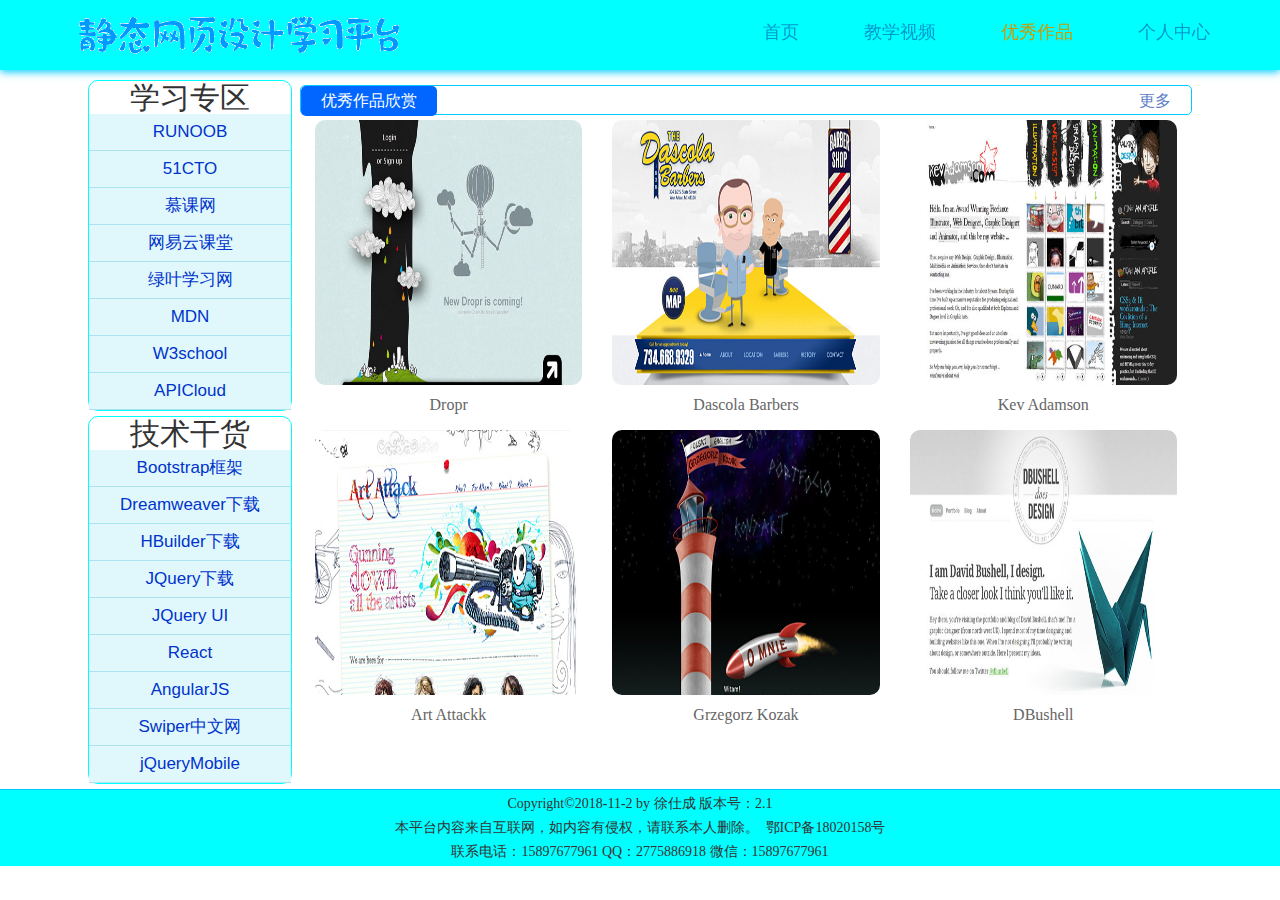
<file: works.html>
<!DOCTYPE html>
<html lang="zh">
<head>
	<meta charset="UTF-8" />
	<meta name="viewport" content="width=device-width, initial-scale=1.0" />
	<meta http-equiv="X-UA-Compatible" content="ie=edge" />
	<link rel="stylesheet" href="css/animate.css" />
	<link rel="stylesheet" href="bootstrap-lib/css/bootstrap.min.css"/>
	<link rel="stylesheet" href="css/works.css"/>
	<link rel="stylesheet" href="css/head_foot.css" />
	<link rel="stylesheet" href="css/leftside.css" />
	<link rel="stylesheet" href="css/reset.css" />
	<script src="js/jquery-3.3.1.min.js" charset="utf-8"></script>
	<script src="bootstrap-lib/js/bootstrap.min.js" charset="utf-8"></script>
	<!--注意！注意！要将jquery-3.3.1.min.js的文件放在bootstrap.min.js文件前面引用！-->
	<script src="js/jquery.singlePageNav.min.js" charset="utf-8"></script>
	<script src="js/wow.min.js" charset="utf-8"></script>
	<script>
	  $(function() {
		//处理小按钮的关闭
		$('.navbar-collapse a').click(function() {
		  $('.navbar-collapse').collapse('hide');
	    });
		new WOW().init();
	  });
	</script>
	<title>静态网页设计学习平台首页</title>
</head>
<body>
  <!--
       作者：徐仕成
       时间：2018-07-24
       描述：start 头部导航栏
      时间：2018-11-2
      描述：更换平台的logo——第46行
  -->
  <nav class="navbar navbar-default navbar-fixed-top " id="header">
	  <div class="container"> 
			<div class="navbar-header">
			  <button type="button" class="navbar-toggle" data-toggle="collapse"
			          data-target="#example-navbar-collapse">
			    <span class="icon-bar"></span>
			    <span class="icon-bar"></span>
			    <span class="icon-bar"></span>
			  </button>
			  <img src="img/logo5t.png" title="静态网页设计学习平台" />
			</div>
			<div class="collapse navbar-collapse" id="example-navbar-collapse">
			  <ul class="nav navbar-nav navbar-right" >
					<li><a href="index.html" target="_parent" >首页</a></li>
					<li><a href="teach.html" target="_parent">教学视频</a></li>
					<li><a href="works.html" target="_parent" class="active" >优秀作品</a></li>
					<li><a href="mycenter.html" target="_parent" >个人中心</a></li>
		    </ul>
			</div>
 	  </div>
  </nav>
  <!--
      作者：徐仕成
      时间：2018-07-24
      描述：end 头部导航栏
  -->
  
  <!--
       作者：徐仕成
       时间：2018-07-24
       描述：start 主体部分
  -->
  <section id="main">
    <div class="container">
      <div class="row" >
    	<div class="col-md-2">
	      <div class="leftside_top">
			<h2>学习专区</h2>
			<ul>
			  <li><a href="http://www.runoob.com/ " target="_blank" title="RUNOOB">RUNOOB</a></li>
			  <li><a href="http://edu.51cto.com/" target="_blank" title="51CTO">51CTO</a></li>
			  <li><a href="https://www.imooc.com/" target="_blank" title="慕课网">慕课网</a></li>
			  <li><a href="http://study.163.com/" target="_blank" title="网易云课堂">网易云课堂</a></li>
			  <li><a href="http://www.lvyestudy.com/" target="_blank" title="绿叶学习网">绿叶学习网</a></li>
			  <li><a href="https://developer.mozilla.org/zh-CN/" target="_blank" title="MDN">MDN</a></li>
			  <li><a href="http://www.w3school.com.cn/" target="_blank" title="W3school">W3school</a></li>
			  <li><a href="https://www.apicloud.com" target="_blank" title="APICloud">APICloud</a></li>
			</ul>
		  </div>
		  <div class="leftside_bottom">
			<h2>技术干货</h2>
			<ul>
			  <li><a href="http://www.bootcss.com/" target="_blank" title="Bootstrap框架">Bootstrap框架</a></li>
			  <li><a href="http://xiazai.zol.com.cn/detail/43/421114.shtml" target="_blank" title="Dreamweaver下载">Dreamweaver下载</a></li>
			  <li><a href="http://www.dcloud.io/" target="_blank" title="HBuilder下载">HBuilder下载</a></li>
			  <li><a href="https://jquery.com/download/" target="_blank" title="JQuery下载">JQuery下载</a></li>
			  <li><a href="http://jqueryui.com/" target="_blank" title="JQuery UI">JQuery UI</a></li>
			  <li><a href="http://www.css88.com/react/" target="_blank" title="React">React</a></li>
			  <li><a href="https://angularjs.org/" target="_blank" title="AngularJS">AngularJS</a></li>
			  <li><a href="https://www.swiper.com.cn/" target="_blank" title="Swiper中文网">Swiper中文网</a></li>
			  <li><a href="http://jquerymobile.com/" target="_blank" title="jQueryMobile">jQueryMobile</a></li>
		    </ul>
		  </div>
	    </div>
    	<div class="col-md-10">
		  <div class="message">
			<span class="word">优秀作品欣赏</span>
			<a href="worksmore.html">更多</a>
		  </div>
		  <div class="content">
			<div class="col-md-4">
			  <a href="http://dropr.com/" alt="未找到图片信息"  title="Dropr" target="_blank">
			  <img src="img/droprcom.jpg" class="img-responsive"/></a>
			  <a href="http://dropr.com/" title="Dropr" target="_blank">
			  <p>Dropr</p></a>
			</div>
			<div class="col-md-4">
			  <a href="http://www.dascolabarbers.com/" alt="未找到图片信息" title="Dascola Barbers" target="_blank">
			  <img src="img/dascolabarbers.jpg" class="img-responsive"/></a>
			  <a href="http://www.dascolabarbers.com/" title="Dascola Barbers" target="_blank">
			  <p>Dascola Barbers</p></a>
			</div>
			<div class="col-md-4">
			  <a href="https://www.kevadamson.com/" alt="未找到图片信息"  title="Kev Adamson" target="_blank">
			  <img src="img/kevadamsoncom.jpg" class="img-responsive"/></a>
			  <a href="https://www.kevadamson.com/" title="Kev Adamson" target="_blank">
			  <p>Kev Adamson</p></a>
			</div>
			<div class="col-md-4">
			  <a href="https://www.artattackk.com/" alt="未找到图片信息"  title="Art Attackk" target="_blank">
			  <img src="img/artattackk.jpg" class="img-responsive"/></a>
			  <a href="https://www.artattackk.com/" title="Art Attackk" target="_blank">
			  <p>Art Attackk</p></a>
			</div>
			<div class="col-md-4">
			  <a href="http://grzegorzkozak.pl/" alt="未找到图片信息"  title="Grzegorz Kozak" target="_blank">
			  <img src="img/grzegorzkozak.jpg" class="img-responsive"/></a>
			  <a href="http://grzegorzkozak.pl/" title="Grzegorz Kozak" target="_blank">
			  <p>Grzegorz Kozak</p></a>
			</div>
			<div class="col-md-4">
			  <a href="https://dbushell.com/" alt="未找到图片信息"  title="DBushell" target="_blank">
			  <img src="img/dbushellcom.jpg" class="img-responsive"/></a>
			  <a href="https://dbushell.com/" title="DBushell" target="_blank">
			  <p>DBushell</p></a>
			</div>
		  </div>
    	</div>
      </div>
    </div>
  </section>
  <!--
       作者：徐仕成
       时间：2018-07-24
      描述：end 主体部分
  -->
  
  <!--
       作者：徐仕成
       时间：2018-07-25
       描述：start 底部
  -->
  <footer id="endfooter">
	  <div class="container">
		<div class="row">
		  <div class="col-md-12">
			<p>Copyright&copy;2018-11-2 by 徐仕成 版本号：2.1</p>
			<p>本平台内容来自互联网，如内容有侵权，请联系本人删除。&nbsp;&nbsp;鄂ICP备18020158号</p>
			<p>联系电话：15897677961	QQ：2775886918	微信：15897677961</p>
		  </div>
		</div>
	  </div>
  </footer>
  <!--
       作者：徐仕成
       时间：2018-07-25
      描述：end 底部
  -->
</body>
</html>
</file>
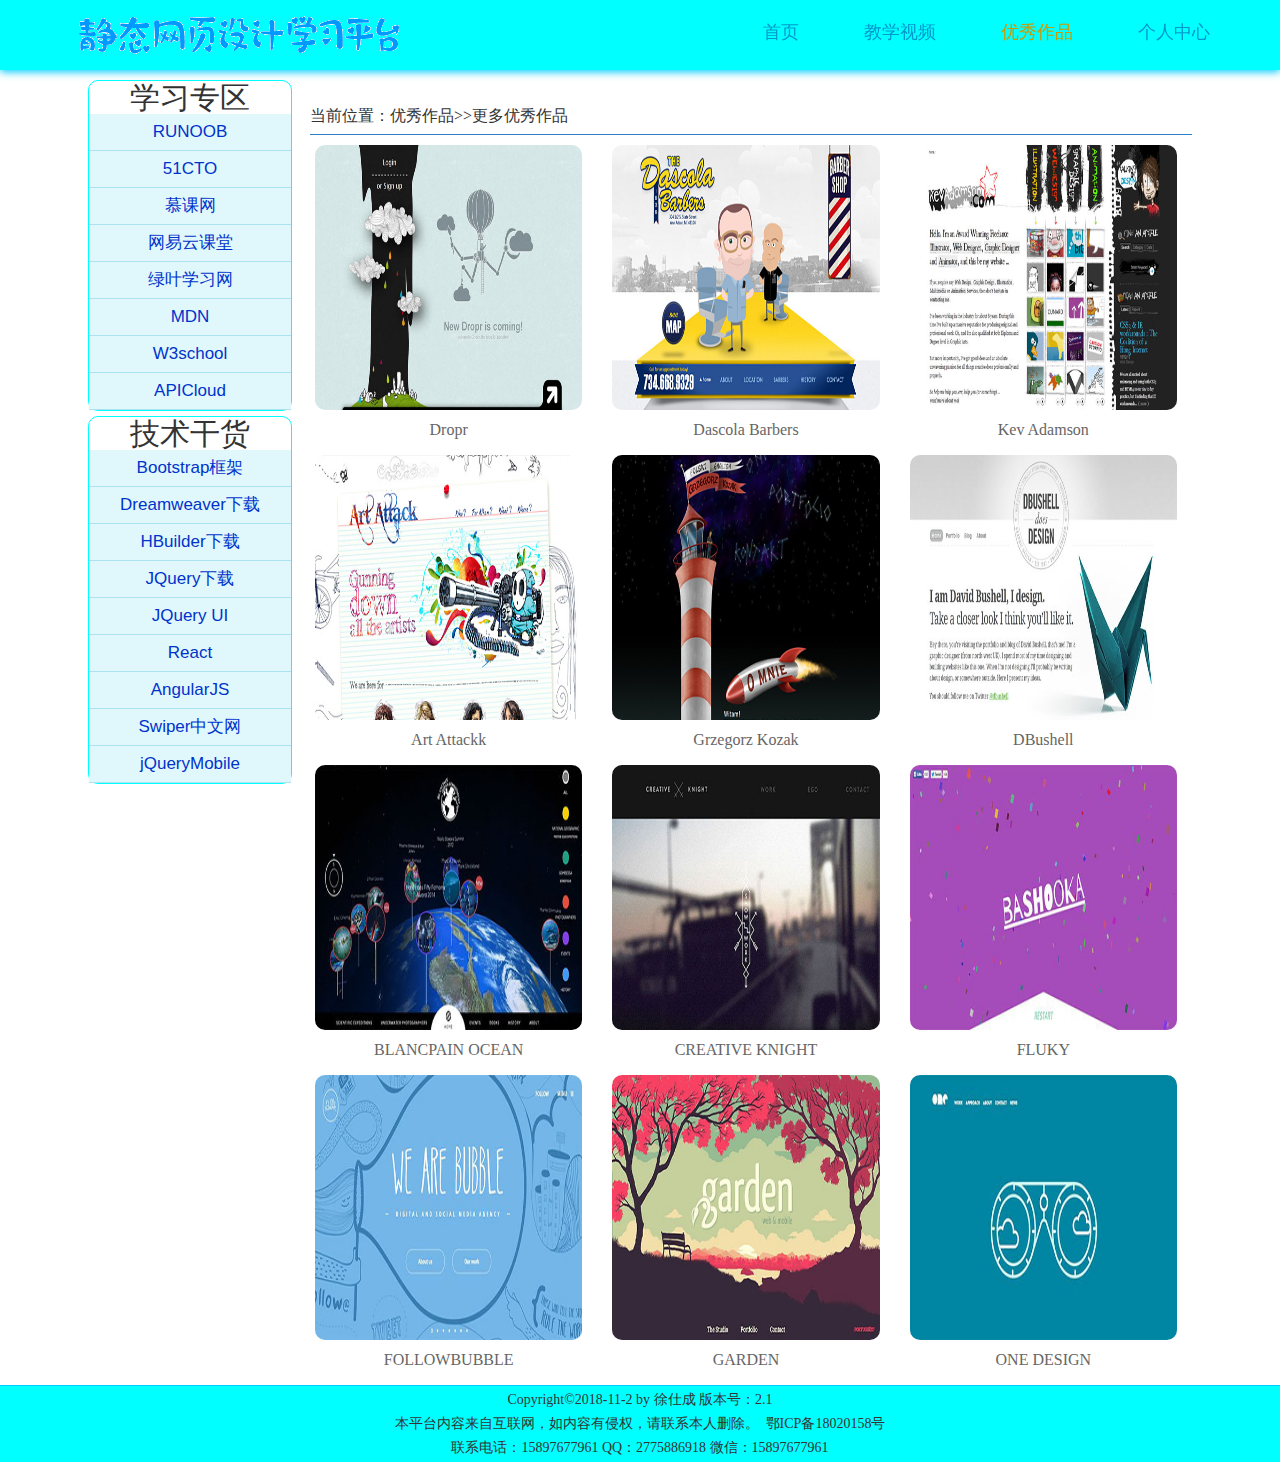
<file: worksmore.html>
<!DOCTYPE html>
<html lang="zh">
<head>
	<meta charset="UTF-8" />
	<meta name="viewport" content="width=device-width, initial-scale=1.0" />
	<meta http-equiv="X-UA-Compatible" content="ie=edge" />
	<link rel="stylesheet" href="css/animate.css" />
	<link rel="stylesheet" href="bootstrap-lib/css/bootstrap.min.css"/>
	<link rel="stylesheet" href="css/worksmore.css"/>
	<link rel="stylesheet" href="css/head_foot.css" />
	<link rel="stylesheet" href="css/leftside.css" />
	<link rel="stylesheet" href="css/reset.css" />
	<script src="js/jquery-3.3.1.min.js" charset="utf-8"></script>
	<script src="bootstrap-lib/js/bootstrap.min.js" charset="utf-8"></script>
	<!--注意！注意！要将jquery-3.3.1.min.js的文件放在bootstrap.min.js文件前面引用！-->
	<script src="js/jquery.singlePageNav.min.js" charset="utf-8"></script>
	<script src="js/wow.min.js" charset="utf-8"></script>
	<script>
	  $(function() {
		//处理小按钮的关闭
		$('.navbar-collapse a').click(function() {
		  $('.navbar-collapse').collapse('hide');
	    });
		new WOW().init();
	  });
	</script>
	<title>静态网页设计学习平台首页</title>
</head>
<body>
  <!--
       作者：徐仕成
       时间：2018-07-24
      描述：start 头部导航栏
      时间：2018-11-2
      描述：更换平台的logo——第46行
  -->
  <nav class="navbar navbar-default navbar-fixed-top " id="header">
	  <div class="container"> 
			<div class="navbar-header">
			  <button type="button" class="navbar-toggle" data-toggle="collapse"
			          data-target="#example-navbar-collapse">
			    <span class="icon-bar"></span>
			    <span class="icon-bar"></span>
			    <span class="icon-bar"></span>
			  </button>
			  <img src="img/logo5t.png" title="静态网页设计学习平台" />
			</div>
			<div class="collapse navbar-collapse" id="example-navbar-collapse">
			  <ul class="nav navbar-nav navbar-right" >
					<li><a href="index.html" target="_parent" >首页</a></li>
					<li><a href="teach.html" target="_parent">教学视频</a></li>
					<li><a href="works.html" target="_parent" class="active" >优秀作品</a></li>
					<li><a href="mycenter.html" target="_parent" >个人中心</a></li>
		    </ul>
			</div>
 	  </div>
  </nav>
  <!--
       作者：徐仕成
       时间：2018-07-24
       描述：end 头部导航栏
  -->
  <!--
       作者：徐仕成
       时间：2018-07-24
       描述：start 主体部分
  -->
  <section id="main">
    <div class="container">
      <div class="row" >
    	<div class="col-md-2">
	      <div class="leftside_top">
			<h2>学习专区</h2>
			<ul>
			  <li><a href="http://www.runoob.com/ " target="_blank" title="RUNOOB">RUNOOB</a></li>
			  <li><a href="http://edu.51cto.com/" target="_blank" title="51CTO">51CTO</a></li>
			  <li><a href="https://www.imooc.com/" target="_blank" title="慕课网">慕课网</a></li>
			  <li><a href="http://study.163.com/" target="_blank" title="网易云课堂">网易云课堂</a></li>
			  <li><a href="http://www.lvyestudy.com/" target="_blank" title="绿叶学习网">绿叶学习网</a></li>
			  <li><a href="https://developer.mozilla.org/zh-CN/" target="_blank" title="MDN">MDN</a></li>
			  <li><a href="http://www.w3school.com.cn/" target="_blank" title="W3school">W3school</a></li>
			  <li><a href="https://www.apicloud.com" target="_blank" title="APICloud">APICloud</a></li>
			</ul>
		  </div>
		  <div class="leftside_bottom">
			<h2>技术干货</h2>
			<ul>
			  <li><a href="http://www.bootcss.com/" target="_blank" title="Bootstrap框架">Bootstrap框架</a></li>
			  <li><a href="http://xiazai.zol.com.cn/detail/43/421114.shtml" target="_blank" title="Dreamweaver下载">Dreamweaver下载</a></li>
			  <li><a href="http://www.dcloud.io/" target="_blank" title="HBuilder下载">HBuilder下载</a></li>
			  <li><a href="https://jquery.com/download/" target="_blank" title="JQuery下载">JQuery下载</a></li>
			  <li><a href="http://jqueryui.com/" target="_blank" title="JQuery UI">JQuery UI</a></li>
			  <li><a href="http://www.css88.com/react/" target="_blank" title="React">React</a></li>
			  <li><a href="https://angularjs.org/" target="_blank" title="AngularJS">AngularJS</a></li>
			  <li><a href="https://www.swiper.com.cn/" target="_blank" title="Swiper中文网">Swiper中文网</a></li>
			  <li><a href="http://jquerymobile.com/" target="_blank" title="jQueryMobile">jQueryMobile</a></li>
		    </ul>
		  </div>
	    </div>
    	<div class="col-md-10">
		  <!--右边区域-->
		  <p class="message">当前位置：优秀作品&gt;&gt;更多优秀作品</p>
		  <div class="content">
			<div class="col-md-4">
				<a href="http://dropr.com/" alt="未找到图片信息"  title="Dropr" target="_blank">
				<img src="img/droprcom.jpg" class="img-responsive"/></a>
				<a href="http://dropr.com/" title="Dropr" target="_blank">
				<p>Dropr</p></a>
			  </div>
			<div class="col-md-4">
				<a href="http://www.dascolabarbers.com/" alt="未找到图片信息" title="Dascola Barbers" target="_blank">
				<img src="img/dascolabarbers.jpg" class="img-responsive"/></a>
				<a href="http://www.dascolabarbers.com/" title="Dascola Barbers" target="_blank">
				<p>Dascola Barbers</p></a>
			  </div>
			<div class="col-md-4">
				<a href="https://www.kevadamson.com/" alt="未找到图片信息"  title="Kev Adamson" target="_blank">
				<img src="img/kevadamsoncom.jpg" class="img-responsive"/></a>
				<a href="https://www.kevadamson.com/" title="Kev Adamson" target="_blank">
				<p>Kev Adamson</p></a>
			  </div>
			<div class="col-md-4">
				<a href="https://www.artattackk.com/" alt="未找到图片信息"  title="Art Attackk" target="_blank">
				<img src="img/artattackk.jpg" class="img-responsive"/></a>
				<a href="https://www.artattackk.com/" title="Art Attackk" target="_blank">
				<p>Art Attackk</p></a>
			  </div>
			<div class="col-md-4">
			    <a href="http://grzegorzkozak.pl/" alt="未找到图片信息"  title="Grzegorz Kozak" target="_blank">
				<img src="img/grzegorzkozak.jpg" class="img-responsive"/></a>
				<a href="http://grzegorzkozak.pl/" title="Grzegorz Kozak" target="_blank">
				<p>Grzegorz Kozak</p></a>
			  </div>
			<div class="col-md-4">
				<a href="https://dbushell.com/" alt="未找到图片信息"  title="DBushell" target="_blank">
				<img src="img/dbushellcom.jpg" class="img-responsive"/></a>
				<a href="https://dbushell.com/" title="DBushell" target="_blank">
				<p>DBushell</p></a>
			  </div>
			<div class="col-md-4">
				<a href="http://www.blancpain-ocean-commitment.com/en-us#!/home/" alt="未找到图片信息"  title="BLANCPAIN OCEAN COMMITMENT" target="_blank">
				<img src="img/blancpain.jpg" class="img-responsive"/></a>
				<a href="http://www.blancpain-ocean-commitment.com/en-us#!/home/"  target="_blank" title="BLANCPAIN OCEAN COMMITMENT">
				<p>BLANCPAIN OCEAN </p></a>
		      </div>
			<div class="col-md-4">
			    <a href="http://www.creative-knight.com/" alt="未找到图片信息" title="CREATIVE KNIGHT" target="_blank">
				<img src="img/creativeknight.jpg" class="img-responsive"/></a>
				<a href="http://www.creative-knight.com/"  target="_blank" title="CREATIVE KNIGHT">
				<p>CREATIVE KNIGHT</p></a>
			  </div>
			<div class="col-md-4">
				<a href="http://fluky.io/" alt="未找到图片信息"  title="FLUKY" target="_blank">
				<img src="img/fluky.jpg" class="img-responsive"/></a>
				<a href="http://fluky.io/" target="_blank" title="FLUKY">
				<p>FLUKY</p></a>
			  </div>
			<div class="col-md-4">
				<a href="https://followbubble.com/" alt="未找到图片信息"  title="FOLLOWBUBBLE" target="_blank">
				<img src="img/followbubble.jpg" class="img-responsive"/></a>
				<a href="https://followbubble.com/" target="_blank" title="FOLLOWBUBBLE">
				<p>FOLLOWBUBBLE</p></a>
			  </div>
			<div class="col-md-4">
			    <a href="https://gardenestudio.com.br/" alt="未找到图片信息"  title="GARDEN" target="_blank">
				<img src="img/graden.jpg" class="img-responsive"/></a>
				<a href="https://gardenestudio.com.br/" target="_blank" title="GARDEN">
				<p>GARDEN</p></a>
			  </div>
			<div class="col-md-4">
				<a href="https://onedesigncompany.com/" alt="未找到图片信息"  title="ONE DESIGN" target="_blank">
				<img src="img/onedesign.jpg" class="img-responsive"/></a>
				<a href="https://onedesigncompany.com/" target="_blank" title="ONE DESIGN">
				<p>ONE DESIGN</p></a>
			  </div>
	      </div>
    	</div>
      </div>
    </div>
  </section>
  <!--
       作者：徐仕成
       时间：2018-07-24
       描述：end 主体部分
  -->
  <!--
       作者：徐仕成
       时间：2018-07-25
       描述：start 底部
  -->
  <footer id="endfooter">
	  <div class="container">
		<div class="row">
		  <div class="col-md-12">
			<p>Copyright&copy;2018-11-2 by 徐仕成 版本号：2.1</p>
			<p>本平台内容来自互联网，如内容有侵权，请联系本人删除。&nbsp;&nbsp;鄂ICP备18020158号</p>
			<p>联系电话：15897677961	QQ：2775886918	微信：15897677961</p>
		  </div>
		</div>
	  </div>
  </footer>
  <!--
       作者：徐仕成
       时间：2018-07-25
       描述：end 底部
  -->
</body>
</html>
</file>
<file: css/index.css>
/* CSS Document */
@charset "utf-8";
/*公用*/
body { margin: 0; padding: 0; }
a:hover { outline: none; }
/*主体部分*/
#main { padding-top: 70px; overflow: auto; }
/*左边:leftside.css*/
/*右边*/
.col-md-10 {padding-top: 10px;}
.col-md-10 .image {
	width: 892px; 
	height: auto; 
	background: cover; 
	border-radius: 5px; 
	float: right; 
	margin-right: 18px;
	}
.col-md-10 .message {
	width: 892px; 
	height: 30px; 
	border: 1px solid #00CCFF;  
	border-radius: 5px; 
    margin: 5px 18px; 
    float: right; 
    font-size: 16px; 
    font-family: "微软雅黑";
    }
.col-md-10 .message .word {
	height: 30px; 
	width: 136px; 
	color: #FFFFFF; 
	background-color: #0066FF; 
	line-height: 30px; 
	text-indent: 20px; 
	border-radius: 5px; 
	display: block;
	}
.col-md-10 .message a {
	padding-right: 20px; 
	color: #5D7DC7; 
	line-height: 30px; 
	float: right; 
	margin-top: -30px; 
	text-decoration: none;
	}
.col-md-10 .message a:hover { color: #996600; }
.col-md-10 .content {
	width: 892px; 
	height: 318px; 
	border: 1px solid #00CCFF; 
	border-radius: 5px; 
	float: right; 
	margin: 0px 18px;
	}
.col-md-10 .content-img {
	border:none; 
	margin:5px; 
	width:378px; 
	height:256px; 
	border-radius:2px;
	}
.col-md-10 .content-ul {
	float: right; 
	margin-left: 10px; 
	width: 492px; 
	margin-top: -256px;
	}
.col-md-10 .content-ul li {
	/*不允许换行*/
	white-space: nowrap;
	/*超出部分隐藏*/
	overflow: hidden;
	/*设置省略标记*/
	text-overflow: ellipsis;
	}
.col-md-10 .content-ul a {
	font-size: 15px; 
	font-family: "微软雅黑"; 
	color: #000000; 
	line-height: 30px; 
	text-indent: 6px; 
	text-decoration: none;
	}
.col-md-10 .content-ul a:hover { color: #996600; }
</file>
<file: css/head_foot.css>
/*头部*/
#header {
	background-color: #00FFFF; 
	height: 70px; 
	box-shadow: 0px 2px 8px #00CCFF; 
	border: none;
	}
.navbar-header img{
	margin-top: 16px;
	}
.navbar-default .navbar-nav>li>a {
	font-size: 18px; 
	line-height: 35px; 
	color: #0099CC; 
	padding-left: 50px; 
	transition: .3s;
	}
.navbar-default .navbar-nav>li>a:hover {
	color: #996600;  
	transform-origin: center top; 
    transform: scale(1.1); 
    }
#header .active { color: #CC9900; }
/*底部*/
#endfooter { 
	width: 100%; 
	height: auto; 
	background-color: #00FFFF; 
	border-top: 1px solid #00CCFF;
}
#endfooter .col-md-12 {
	margin: 2px auto; 
	font-size: 14px; 
	font-family: "times new roman";
	text-align: center; 
	line-height: 24px;
}
</file>
<file: css/leftside.css>
.col-md-2 {
	padding-top: 5px; 
	text-align: center; 
	line-height: 35px; 
	}
.leftside_top, .leftside_bottom {
	border: 1px solid #00FFFF; 
	margin: 5px 0; 
	border-radius: 10px;
    margin-left: 18px; 
    width: 204px;
    }
.col-md-2 h2 { font-family: "华文行楷"; }
.col-md-2 a { color: #0033CC; font-size: 17px; }
.col-md-2 a:hover { color: #996600; text-decoration: underline; }
.col-md-2 li {
	background-color: #E0F8FB;
	border-bottom: 1px solid #ade2f0;
	transition: .3s;
	}
.col-md-2 li:hover {
	transform-origin: center top; 
	transform: scale(1.1); 
	border-radius: 5px;
	}
</file>
<file: css/indexmore.css>
/* CSS Document */
@charset "utf-8";
/*公用*/
body { margin: 0; padding: 0; }
a:hover { outline:none; }
/*主体部分*/
#main {padding-top: 70px;}
/*左边:leftside.css*/
/*右边*/
.col-md-10 { padding-top: 10px; }
.col-md-10 .message {
	width: 882px; 
	height: 30px; 
	float: right; 
	margin: 25px 18px 10px 36px;
	border-bottom: 1px solid #2F82C8; 
	font-family: "微软雅黑"; 
	font-size: 16px;
	}
.col-md-10 .content {
	width: 882px; 
	height: auto; 
	float: right; 
	margin: 5px 18px;
	}
.col-md-10 .content a {
	font-size: 17px; 
	font-family: "微软雅黑"; 
	line-height: 50px; 
	text-indent: 26px; 
	color: #000000; 
	float: left; 
	text-decoration: none;
	}
.col-md-10 .content li { border-bottom: 1px dashed #ccc; overflow: hidden; }
.col-md-10 .content p {
	float: right; 
	font-family: "微软雅黑"; 
	font-size: 17px; 
	line-height: 50px; 
	margin-right: 15px;
	color: #000000;
	}
.col-md-10 .content a:hover { color: #996600; }
</file>
<file: css/mycenter.css>
* CSS Document */
@charset "utf-8";
/*公用*/
body { margin: 0; padding: 0; }
a:hover { outline: none; cursor: pointer; }
/*主体部分*/
#main { padding-top: 70px; overflow: auto; }
/*左边功能信息栏*/
.leftside {
	border: 1px solid #E5ECF2;
	margin: 5px 0px; 
	margin-left: 18px; 
	text-align: center;
	width: 204px; 
	font-family: "微软雅黑"; 
	border-radius: 2px; 
	background-color: #E0F8FB; 
	font-size: 14px;
	}
.leftside-top img {
	border-radius: 50%; 
	border: 1px solid #00FFFF; 
	width: 50px; 
	height: 50px; 
	float: left; 
	margin: 8px 0px 0px 65px; 
	} 
.leftside-top { height: 130px; border-bottom: 1px solid #ade2f0; }
.leftside-top p { line-height: 30px; }
.glyphicon { margin-right: 8px; }
#nickname { 
	padding-top: 20px; 
	padding-right: 35px; 
	/*不允许换行*/
	white-space: nowrap;
	/*超出部分隐藏*/
	overflow: hidden;
	/*设置省略标记*/
	text-overflow: ellipsis;
	}
#profession { float: left; padding-left: 70px;}
#signature { 
	text-indent: 5px; 
	float: left; 
	/*不允许换行*/
	white-space:nowrap;
	/*超出部分隐藏*/
	overflow:hidden;
	/*设置省略标记*/
	text-overflow:ellipsis;
	}
.leftside a { color: #000000;  line-height: 35px; }
.leftside a:hover { color: #CC9900; text-decoration: none; }
.leftside a:active { text-decoration: none; }
.leftside li { 
	border-bottom: 1px solid #ade2f0; 
	transition: 0.2s; 
	background-color: #E0F8FB; 
	}
.leftside li:hover {
	transform-origin: center bottom; 
	transform: scale(1.1); 
	border-radius: 8px;
	border-top: 1px solid #ade2f0;
	}
.leftside ul div { padding-bottom: 140px; }
/*中间上传文件区域*/
#imgchoose, #btnchoose { opacity: 0; }
.img_choose {
	width: 130px; 
	heigh: 130px;  
	cursor: pointer; 
	margin: 20px 0px 0px 50px;
	}
.img_choose img { width:130px; height: 130px; }
.btn_choose { 
	width: 80px; 
	height: 30px; 
	background: #00CCFF; 
	border: none; 
	font-size: 14px; 
	font-family: "微软雅黑";
	text-align: center;  
	border-radius: 4px; 
	padding: 0px 8px; 
	cursor: pointer; 
	margin-left: 75px; 
	line-height: 30px;
	margin-top: -10px;
	}
.btn_choose:hover { color: #996600; }
/*右边登录和我的消息区域*/
.login, .comment { 
	margin-top: 20px; 
	width: 204px;  
	float: right; 
	margin-right: 18px; 
	font-family: "微软雅黑"; 
	border-radius: 10px; 
	border: 1px solid #ade2f0; 
	text-align: center;
	}
.login legend { font-size: 18px; }
.login p { font-size: 14px; line-height: 35px; }
.login input { text-indent: 4px; width: 150px; height: 28px; border: 1px solid #00CCFF;}
.login button {
	margin: 10px; 
	background-color: #ade2f0; 
	height: 30px; 
	width: 60px; 
	border: none;
	color: #000000; 
	border-radius: 5px;
	}
.login button:hover { background-color: #996600; color: #FFFFFF; }
.comment { height: 355px; font-size: 18px; }
.comment em{font-size: 14px; font-family: "宋体";}
</file>
<file: css/mycenter_register.css>
* CSS Document */
@charset "utf-8";
/*公用*/
body { margin: 0; padding: 0; }
a:hover { outline: none; }
/*中间*/
.col-md-6 { 
	height: auto; 
	margin-top: 90px; 
	margin-bottom: 200px; 
	text-align: center; 
	border: 1px solid #ADE2F0; 
	border-radius: 10px;
	}
.col-md-6 h1 {
	margin-top: 10px; 
	margin-bottom: 30px; 
	font-weight: bold; 
	font-family: "微软雅黑"; 
	color: #996600; 
	text-shadow: 3px 3px #0099FF;
	}
.register label {
	font-size: 16px; 
	font-family: "微软雅黑"; 
	line-height: 35px; 
	float: right; 
	margin-right: 152px;
	}
.register label input {
	font-size: 14px; 
	font-family: "微软雅黑"; 
	border: 1px solid #00CCFF; 
	margin-top: 10px;
	}
#tel-number, #pwd, #confirm-pwd { width: 200px; height: 30px; text-indent: 4px; }
#verification-code { width: 100px; height:30px; text-indent: 4px; }
.register label input[type="button"] {
	margin-top: -5px; 
	margin-left: 22px; 
	background: #00CCFF; 
	border: none;
	}
#register-btn {
	float:right; 
	margin: 10px 230px 60px 0px; 
	background: #00CCFF; 
	width: 100px; 
	border: none;
	border-radius: 20px; 
	}
.register input[type="button"]:hover { background: #66AFE9; color: #996600; border: none;}
</file>
<file: css/teach.css>
/* CSS Document */
@charset "utf-8";
/*公用*/
body { margin: 0; padding: 0; }
a:hover { outline: none; }
/*主体部分*/
#main { padding-top: 70px; }
/*左边:leftside.css*/
/*右边*/
.col-md-10 { padding-top: 10px; }
.col-md-10 .message {
	width: 892px; 
	height: 30px; 
	border: 1px solid #00CCFF;  
	border-radius: 5px; 
	margin: 5px 18px; 
	float: right; 
	font-size: 16px; 
	font-family: "微软雅黑";
	}
.col-md-10 .message .word{ 
	width: 136px; 
	color: #FFFFFF; 
	background-color: #0066FF; 
	line-height: 30px; 
	text-indent: 20px; 
	border-radius: 5px;
	display: block;
	}
.col-md-10 .message a {
	padding-right: 20px; 
	color: #5D7DC7; 
	line-height: 30px; 
	display: block; 
	float: right; 
	margin-top: -30px; 
	text-decoration: none;
	}
.col-md-10 .message a:hover { color: #996600; }
.col-md-10 .content {
	width: 892px; 
	height: auto; 
	float: right; 
	margin: 0px 18px;
	}
.col-md-10 .col-md-4 img {
	width: 375px; 
	height: 175px; 
	border-radius: 10px; 
	margin-bottom: 10px; 
	transition: .3s linear;
	}
.col-md-10 .col-md-4 img:hover { transform-origin: center-bottom; transform: scale(1.05); }
.col-md-10 .col-md-4 p {
	text-align: center; 
	font-size: 16px; 
	font-family: "微软雅黑"; 
	line-height: 20px; 
	height: 35px; 
	transition: .3s;
	}
.col-md-10 .col-md-4 p:hover { transform-origin: center top; transform: scale(1.1); }
.col-md-10 .col-md-4 a { text-decoration: none; color: #666666; }
.col-md-10 .col-md-4 a:hover { color:#993300; text-decoration: underline; }
</file>
<file: css/teachmore.css>
/* CSS Document */
@charset "utf-8";
/*公用*/
body { margin: 0; padding: 0; }
a:hover { outline: none; }
/*主体部分*/
#main { padding-top: 70px; }
/*左边:leftside.css*/
/*右边*/
.col-md-10 { padding-top: 10px; }
.col-md-10 .message {
	width: 882px; 
	height: 30px; 
	float: right; 
	margin: 25px 18px 10px 36px;
	border-bottom: 1px solid #2F82C8; 
	font-family: "微软雅黑"; 
	font-size: 16px;
	}
.col-md-10 .content {
	width: 892px; 
	height: auto; 
	float: right; 
	margin: 0px 18px;
	}
.col-md-10 .col-md-4 img { 
	width: 375px; 
	height: 175px; 
	border-radius: 10px; 
	margin-bottom: 10px; 
	transition: .3s linear;
	}
.col-md-10 .col-md-4 img:hover { transform-origin: center-bottom; transform: scale(1.05); }
.col-md-10 .col-md-4 p { 
	text-align: center; 
	font-size: 16px; 
	font-family: "微软雅黑"; 
	line-height: 20px; 
	height: 35px; 
	transition: 0.3s;
	}
.col-md-10 .col-md-4 p:hover { transform-origin: center top; transform: scale(1.1); }
.col-md-10 .col-md-4 a { text-decoration: none; color: #666666; }
.col-md-10 .col-md-4 a:hover { color: #993300; text-decoration: underline; }
</file>
<file: css/works.css>
/* CSS Document */
@charset "utf-8";
/*公用*/
body { margin: 0; padding: 0; }
a:hover { outline: none; }
/*主体部分*/
#main { padding-top: 70px; }
/*左边:leftside.css*/
/*右边*/
.col-md-10 { padding-top: 10px; }
.col-md-10 .message {
	width: 892px; 
	height: 30px; 
	border: 1px solid #00CCFF;  
	border-radius: 5px; 
	margin: 5px 18px; 
	float: right; 
	font-size: 16px; 
	font-family: "微软雅黑";
	}
.col-md-10 .message .word {
	width: 136px; 
	color: #FFFFFF; 
	background-color: #0066FF; 
	line-height: 30px; 
	text-indent: 20px; 
	border-radius: 5px;
	display: block;
	}
.col-md-10 .message a {
	padding-right: 20px; 
	color: #5D7DC7; 
	line-height: 30px; 
	display: block; 
	float: right; 
	margin-top: -30px; 
	text-decoration: none;
	}
.col-md-10 .message a:hover { color:#996600; }
.col-md-10 .content {
	width: 892px; 
	height: auto; 
	float: right; 
	margin: 0px 18px;
	}
.col-md-10 .col-md-4 img {
	width: 375px; 
	height: 265px; 
	border-radius: 10px; 
	margin-bottom: 10px; 
	transition: .3s linear;
	}
.col-md-10 .col-md-4 img:hover { transform-origin: center-bottom; transform: scale(1.05); }
.col-md-10 .col-md-4 p {
	text-align: center; 
	font-size: 16px; 
	font-family: "微软雅黑"; 
	line-height: 20px; 
	height: 35px; 
	transition: .3s;
	}
.col-md-10 .col-md-4 p:hover { transform-origin: center top; transform: scale(1.1); }
.col-md-10 .col-md-4 a { text-decoration: none; color: #666666; }
.col-md-10 .col-md-4 a:hover { color:#993300; text-decoration: underline; }
</file>
<file: css/worksmore.css>
/* CSS Document */
@charset "utf-8";
/*公用*/
body { margin: 0; padding: 0; }
a:hover { outline: none; }
/*主体部分*/
#main { padding-top: 70px; }
/*左边:leftside.css*/
/*右边*/
.col-md-10 { padding-top: 10px; }
.col-md-10 .message { 
	width: 882px; 
	height: 30px; 
	float: right; 
	margin: 25px 18px 10px 36px;
    border-bottom: 1px solid #2F82C8; 
    font-family: "微软雅黑"; 
    font-size: 16px;
    }
.col-md-10 .content {
	width: 892px; 
	height: auto; 
	float: right; 
	margin: 0px 18px;
	}
.col-md-10 .col-md-4 img {
	width: 375px; 
	height: 265px; 
	border-radius: 10px; 
	margin-bottom: 10px; 
	transition: .3s linear;
	}
.col-md-10 .col-md-4 img:hover { transform-origin: center-bottom; transform: scale(1.05); }
.col-md-10 .col-md-4 p { 
	text-align: center; 
	font-size: 16px; 
	font-family: "微软雅黑"; 
	line-height: 20px; 
	height: 35px; 
	transition: .3s;
	}
.col-md-10 .col-md-4 p:hover { transform-origin: center top; transform: scale(1.1); }
.col-md-10 .col-md-4 a { text-decoration: none; color: #666666; }
.col-md-10 .col-md-4 a:hover { color: #993300; text-decoration: underline; }
</file>
